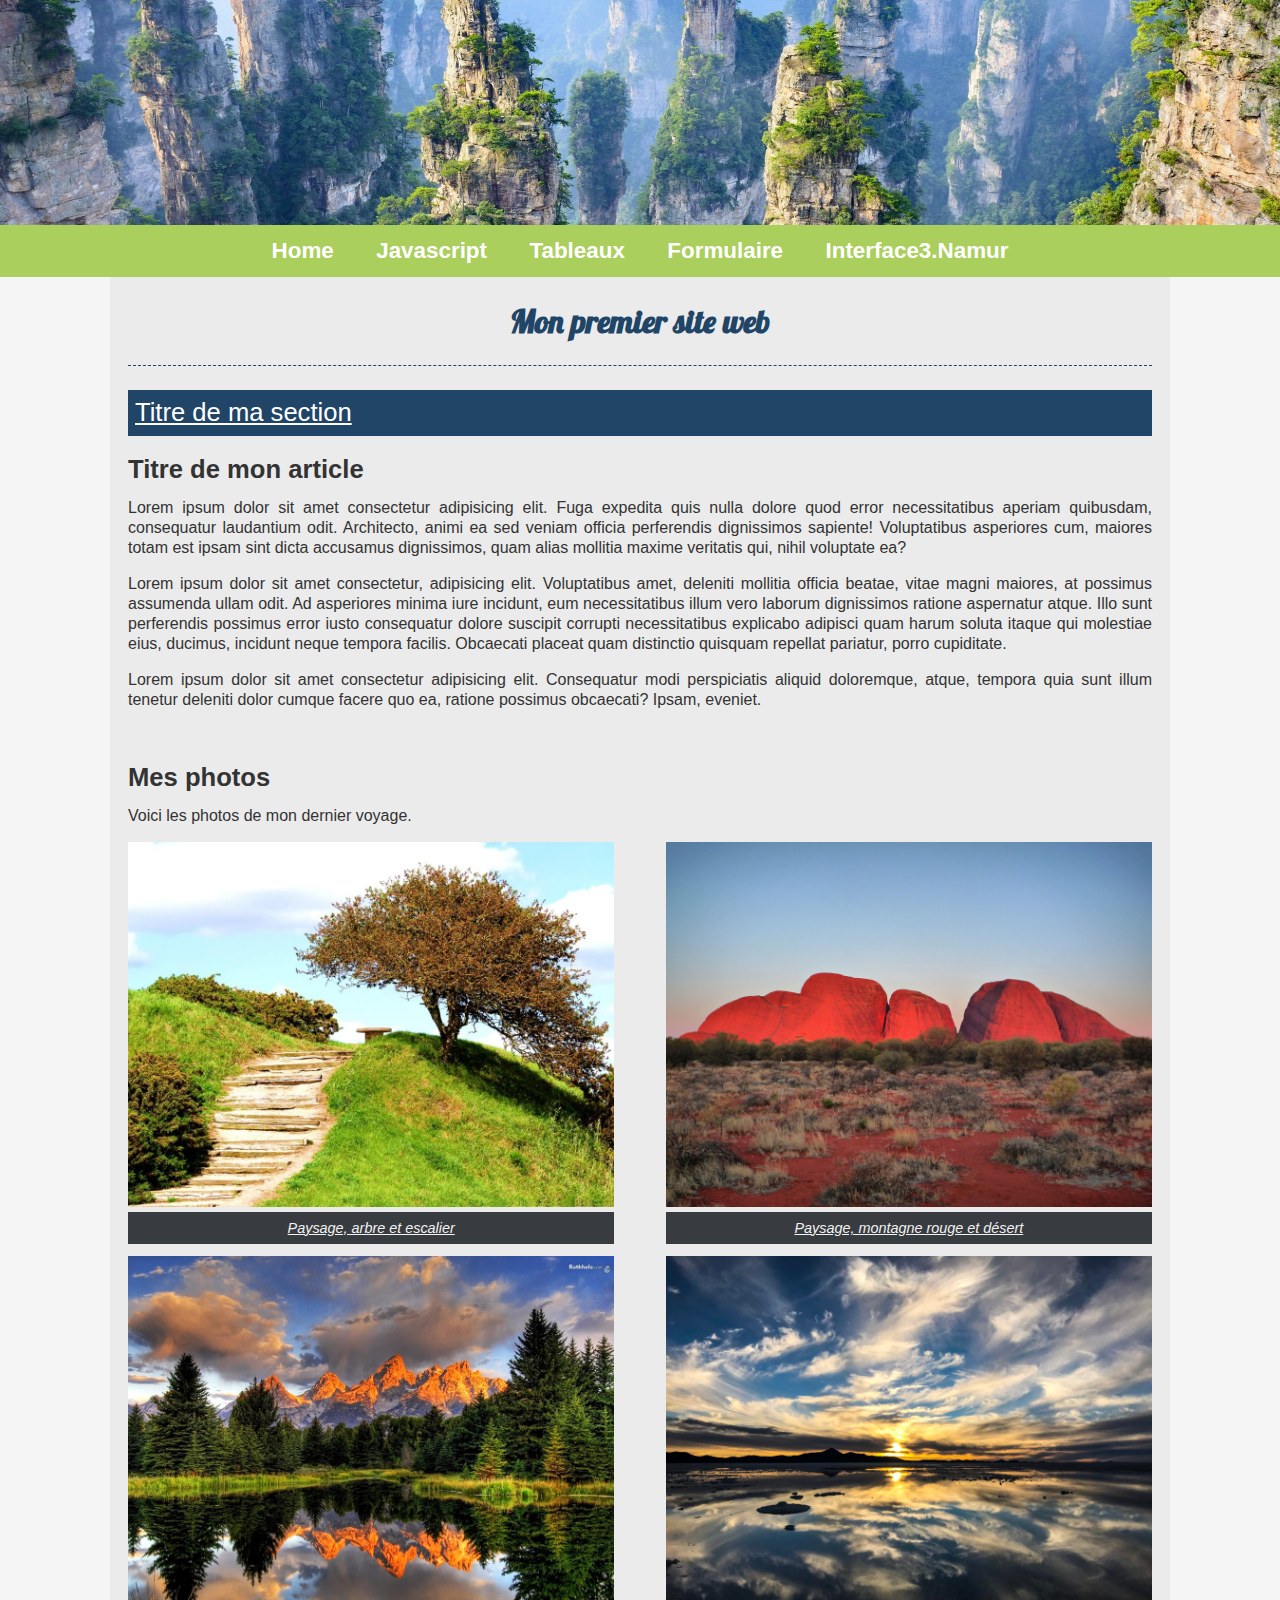
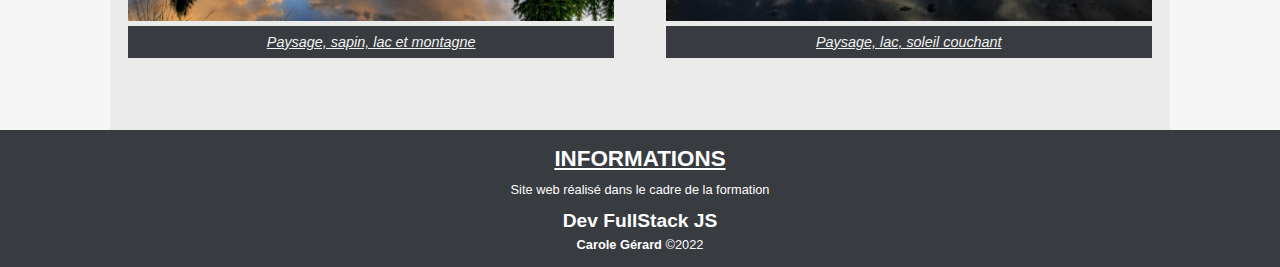
<file: index.html>
<!DOCTYPE html>
<html lang="fr">

<head>
    <meta charset="UTF-8">
    <meta http-equiv="X-UA-Compatible" content="IE=edge">
    <meta name="viewport" content="width=device-width, initial-scale=1.0">
    <title>Mon premier site web -</title>
    <meta name="description" content="Ceci est mon premier site web créé lors de ma formation.">
    <link rel="stylesheet" href="css/style.css">
    <link rel="preconnect" href="https://fonts.googleapis.com">
    <link rel="preconnect" href="https://fonts.gstatic.com" crossorigin>
    <link href="https://fonts.googleapis.com/css2?family=Lobster&display=swap" rel="stylesheet">
</head>

<body>
    <header>
        <div>
            <!-- Image ajoutée via le CSS -->
        </div>
        <nav>
            <ul>
                <li><a href="index.html">Home</a></li>
                <li><a href="javascript.html">Javascript</a></li>
                <li><a href="tableaux.html">Tableaux</a></li>
                <li><a href="formulaire.html">Formulaire</a></li>
                <li><a href="https://www.interface3namur.be" target="_blank">Interface3.Namur</a></li>
                <meta name="description" content="Mon premier site réalisé dans le cadre de la formation">
                <link rel="stylesheet" href="css/style.css">
            </ul>
        </nav>
    </header>

    <main>
        <h1>Mon premier site web</h1>

        <section>
            <h2 class="souligne">Titre de ma section</h2>

            <article>
                <h3>Titre de mon article</h3>
                <p>Lorem ipsum dolor sit amet consectetur adipisicing elit. Fuga expedita quis nulla dolore quod error necessitatibus aperiam quibusdam, consequatur laudantium odit. Architecto, animi ea sed veniam officia perferendis dignissimos sapiente! Voluptatibus asperiores cum, maiores totam est ipsam sint dicta accusamus dignissimos, quam alias mollitia maxime veritatis qui, nihil voluptate ea?</p>
                <p>Lorem ipsum dolor sit amet consectetur, adipisicing elit. Voluptatibus amet, deleniti mollitia officia beatae, vitae magni maiores, at possimus assumenda ullam odit. Ad asperiores minima iure incidunt, eum necessitatibus illum vero laborum dignissimos ratione aspernatur atque. Illo sunt perferendis possimus error iusto consequatur dolore suscipit corrupti necessitatibus explicabo adipisci quam harum soluta itaque qui molestiae eius, ducimus, incidunt neque tempora facilis. Obcaecati placeat quam distinctio quisquam repellat pariatur, porro cupiditate.</p>
                <p>Lorem ipsum dolor sit amet consectetur adipisicing elit. Consequatur modi perspiciatis aliquid doloremque, atque, tempora quia sunt illum tenetur deleniti dolor cumque facere quo ea, ratione possimus obcaecati? Ipsam, eveniet.</p>
            </article>

            <article>
                <h3>Mes photos</h3>
                <p>Voici les photos de mon dernier voyage.</p>
                
                <div id="gallery" class="flexing">
                    <figure>
                        <img src="img/landscape-01.jpg" alt="Paysage, arbre et escalier">
                        <figcaption class="souligne">Paysage, arbre et escalier</figcaption>
                    </figure>

                    <figure>
                        <img src="img/landscape-02.jpg" alt="Paysage, montagne rouge et désert">
                        <figcaption class="souligne">Paysage, montagne rouge et désert</figcaption>
                    </figure>

                    <figure>
                        <img src="img/landscape-03.jpg" alt="Paysage, sapin, lac et montagne">
                        <figcaption class="souligne">Paysage, sapin, lac et montagne</figcaption>
                    </figure>

                    <figure>
                        <img src="img/landscape-04.jpg" alt="Paysage, lac, soleil couchant">
                        <figcaption class="souligne">Paysage, lac, soleil couchant</figcaption>
                    </figure>
                </div>

            </article>
        </section>
    </main>

    <footer>
        <h2 class="souligne majuscule">Informations</h2>
        <p>Site web réalisé dans le cadre de la formation</p>
        <p><strong>Dev FullStack JS</strong></p>
        <p><strong>Carole Gérard</strong> &copy;2022</p>
    </footer>
</body>

</html>
</file>
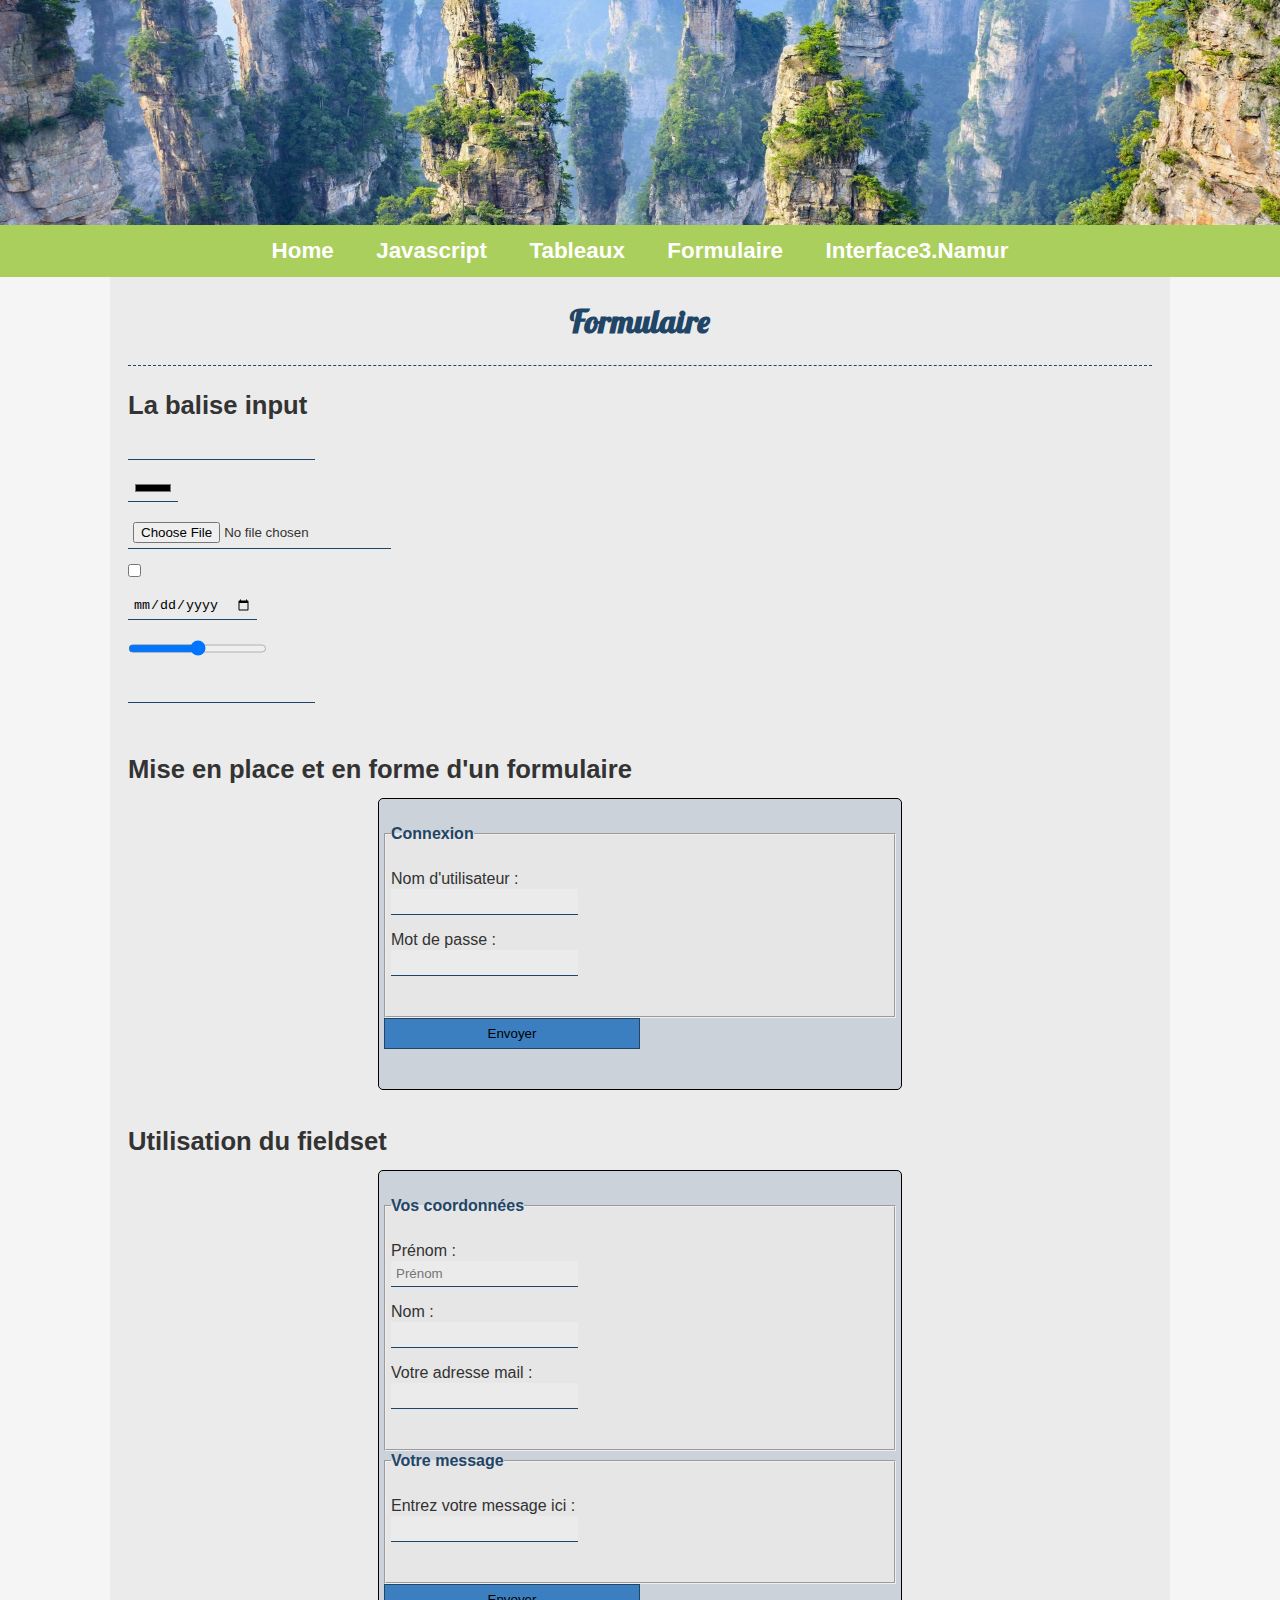
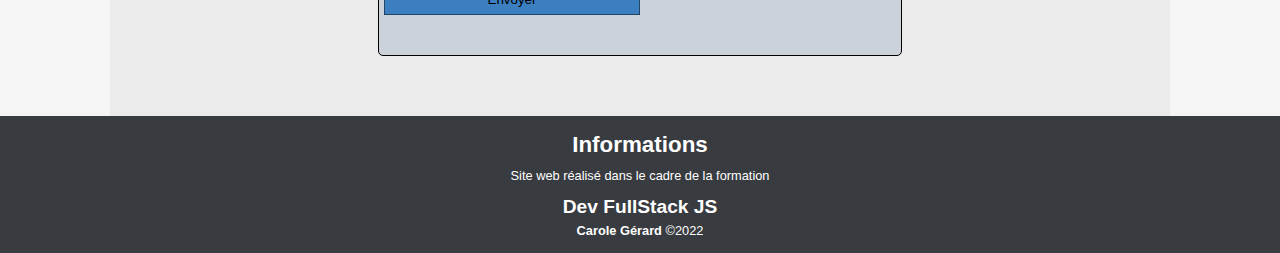
<file: formulaire.html>
<!DOCTYPE html>
<html lang="fr">

<head>
    <meta charset="UTF-8">
    <meta http-equiv="X-UA-Compatible" content="IE=edge">
    <meta name="viewport" content="width=device-width, initial-scale=1.0">
    <title>Mon premier site web - Formulaire</title>
    <meta name="description" content="Mise en forme du formulaire en HTML">
    <link rel="stylesheet" href="css/style.css">
    <link rel="preconnect" href="https://fonts.googleapis.com">
    <link rel="preconnect" href="https://fonts.gstatic.com" crossorigin>
    <link href="https://fonts.googleapis.com/css2?family=Lobster&display=swap" rel="stylesheet">
    <link rel="stylesheet" href="css/formulaire.css">
</head>

<body>
    <header>
        <div>
            <!-- Image ajoutée via le CSS -->
        </div>
        <nav>
            <ul>
                <li><a href="index.html">Home</a></li>
                <li><a href="javascript.html">Javascript</a></li>
                <li><a href="tableaux.html">Tableaux</a></li>
                <li><a href="formulaire.html">Formulaire</a></li>
                <li><a href="https://www.interface3namur.be" target="_blank">Interface3.Namur</a></li>
            </ul>
        </nav>
    </header>

    <main>
        <h1>Formulaire</h1>

        <section>
            <article>
                <h3>La balise input</h3>

                <input type="text">
                <input type="color">
                <input type="file">
                <input type="checkbox">
                <input type="date">
                <input type="range">
                <input type="password">

            </article>

            <article>
                <h3>Mise en place et en forme d'un formulaire</h3>

                <form action="" method="get">
                <!--methode get : valeurs invisibles dans l'url utilisée pour envoyer les données à la page ou au script appelé, déterminé par l'action-->
                <!--methode post : valeurs visibles dans l'url utilisée pour enoyer les données à... -->
                    
                    <fieldset>
                        <legend>Connexion</legend>
                        <label for="user_name">Nom d'utilisateur :</label>
                        <input type="text" name="user_name" id="user_name">

                        <label for="user_pw">Mot de passe :</label>
                        <input type="password" name="user_pw" id="user_pw">
                    </fieldset>

                    <input type="submit" value="Envoyer">      <!--value pour changer le texte sur le bouton-->
                </form>
            </article>

            <article>
                <h3>Utilisation du fieldset</h3>

                <form action="">
                    <fieldset>
                        <legend>Vos coordonnées</legend>
                        <label for="userFirstName">Prénom :</label>
                        <input type="text" name="userFirstName" id="userFirstName" placeholder="Prénom">

                        <label for="userLastName">Nom :</label>
                        <input type="text" name="userLastName" id="userLastName">

                        <label for="userMail">Votre adresse mail :</label>
                        <input type="mail" name="userMail" id="userMail">
                    </fieldset>

                    <fieldset>
                        <legend>Votre message</legend>
                        <label for="userMsg">Entrez votre message ici :</label>
                        <input type="textarea" name="userMsg" id="userMsg">
                    </fieldset>

                    <input type="submit" value="Envoyer">
                </form>
            </article>
            
        </section>
    </main>

    <footer>
        <h2>Informations</h2>
        <p>Site web réalisé dans le cadre de la formation</p>
        <p><strong>Dev FullStack JS</strong></p>
        <p><strong>Carole Gérard</strong> &copy;2022</p>
    </footer>
</body>

</html>
</file>
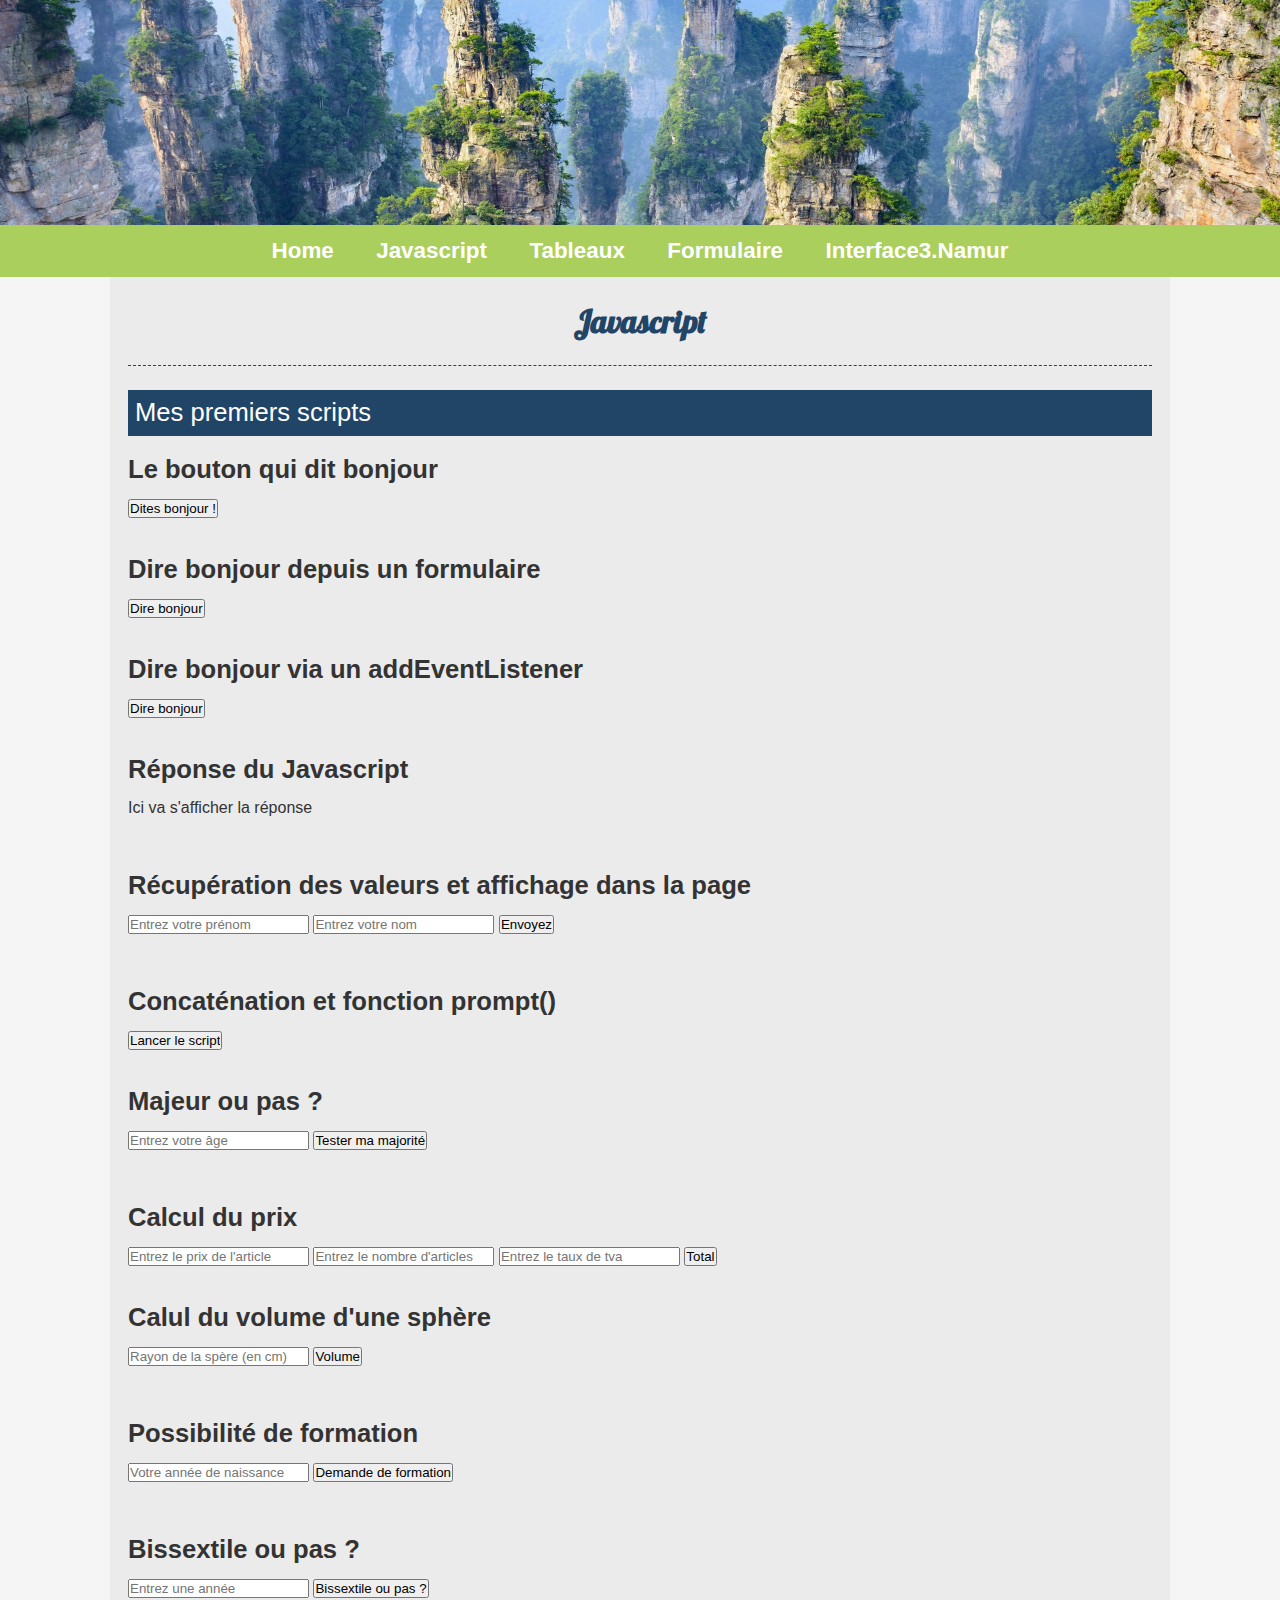
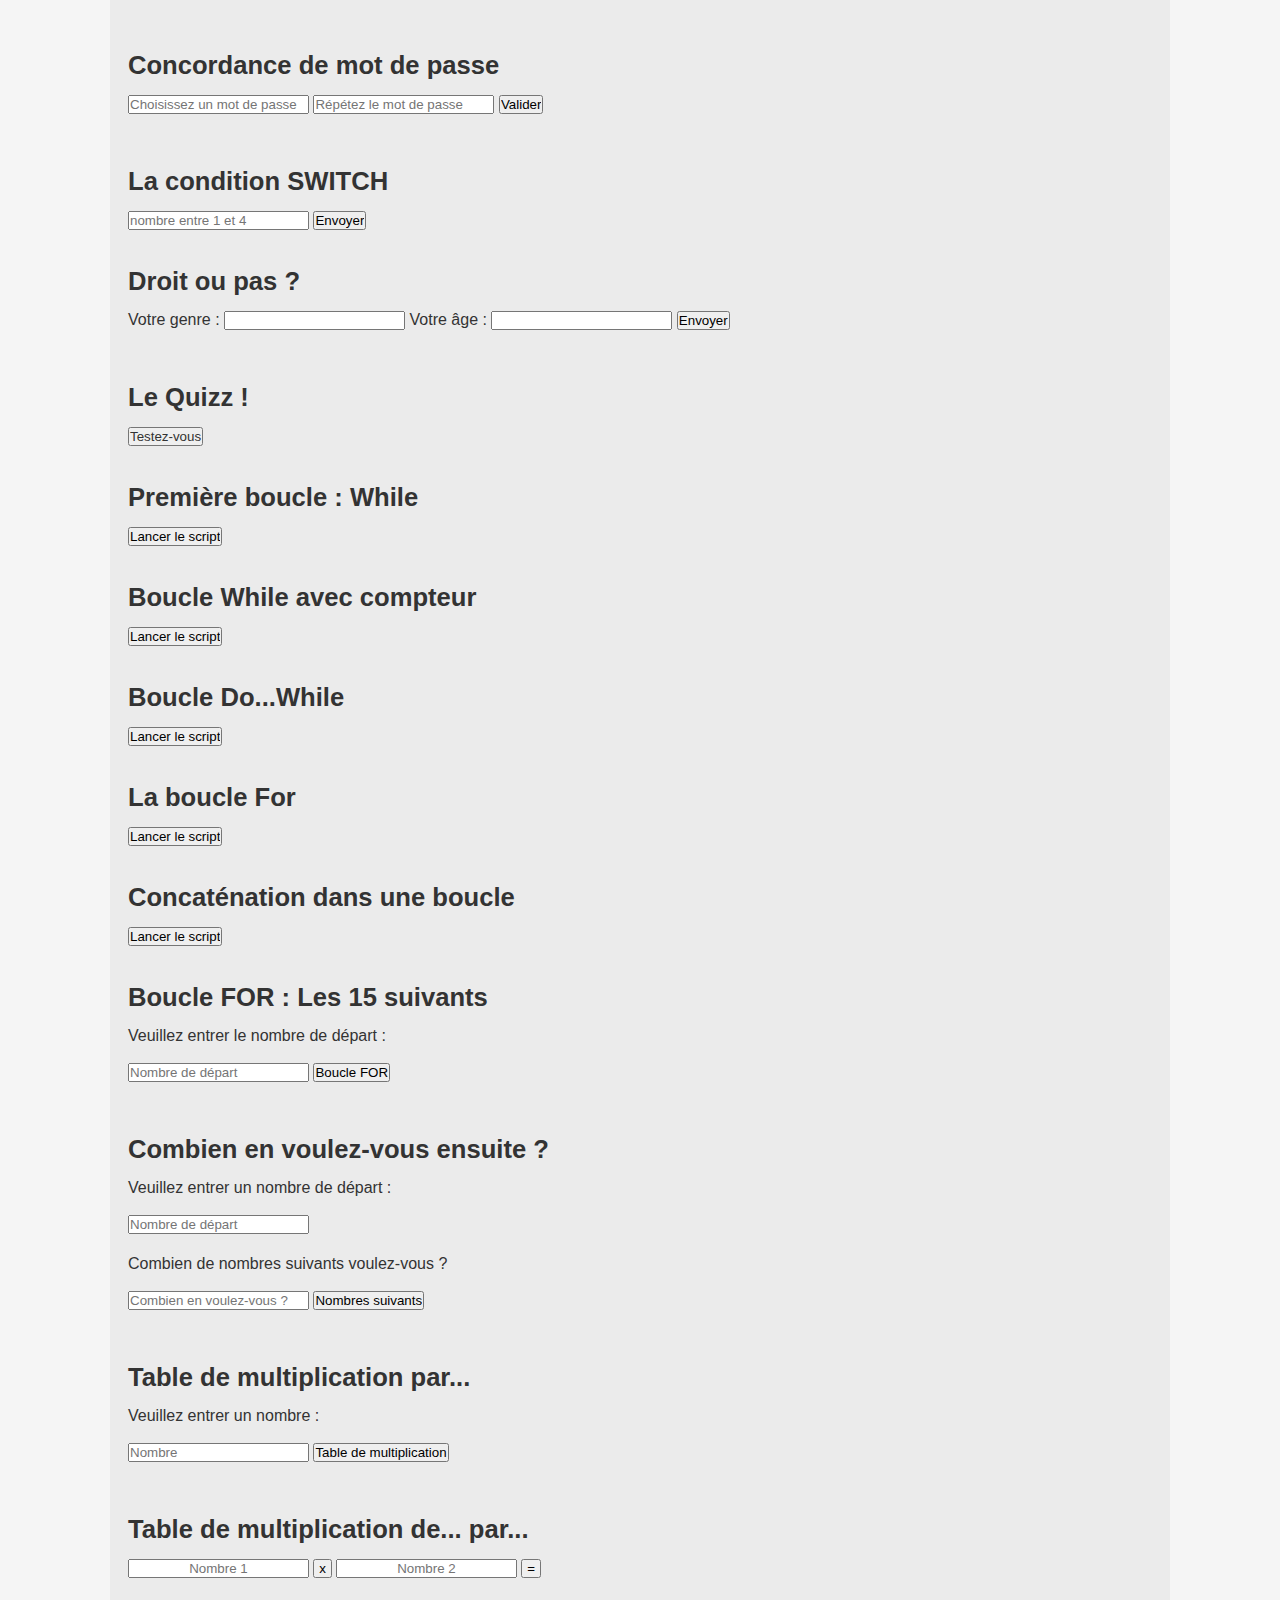
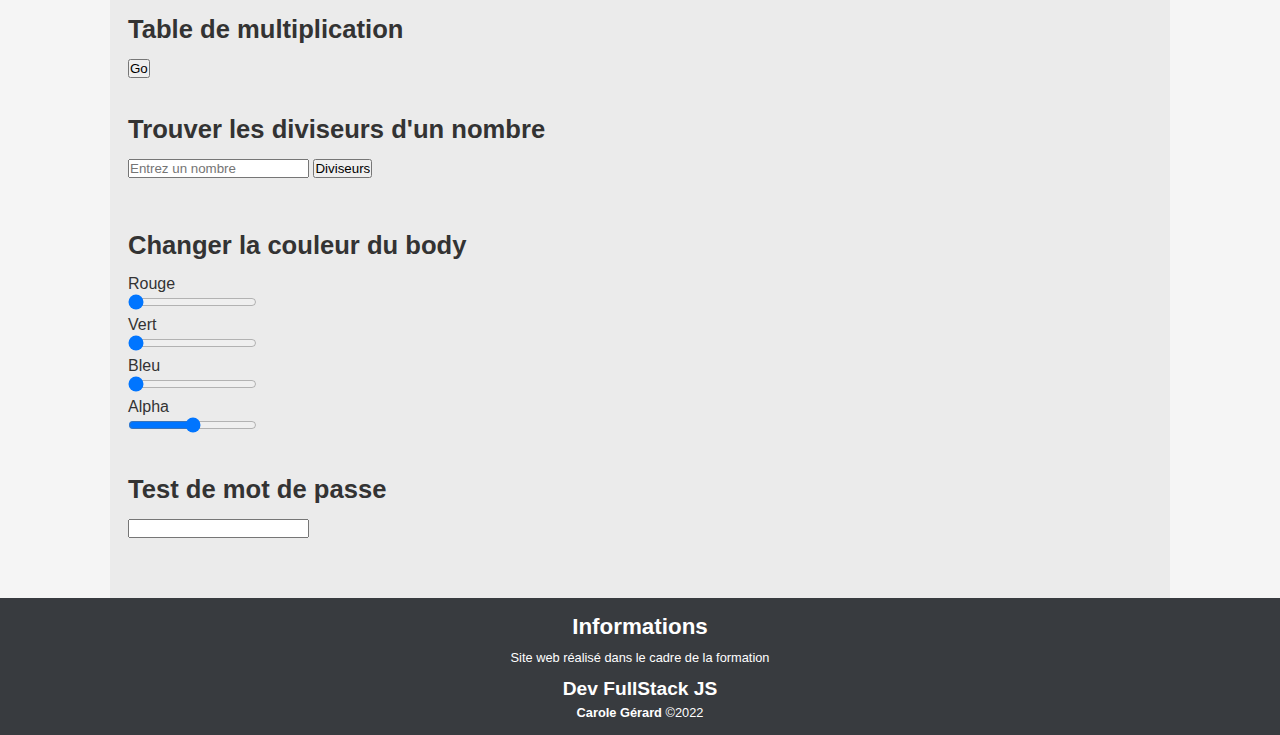
<file: javascript.html>
<!DOCTYPE html>
<html lang="fr">

<head>
    <meta charset="UTF-8">
    <meta http-equiv="X-UA-Compatible" content="IE=edge">
    <meta name="viewport" content="width=device-width, initial-scale=1.0">
    <title>Mon premier site web - Javascript</title>
    <meta name="description" content="Ma première page Javascript en HTML">
    <link rel="stylesheet" href="css/style.css">
    <link rel="preconnect" href="https://fonts.googleapis.com">
    <link rel="preconnect" href="https://fonts.gstatic.com" crossorigin>
    <link href="https://fonts.googleapis.com/css2?family=Lobster&display=swap" rel="stylesheet">
    <link rel="stylesheet" href="./css/javascript.css">
</head>

<body>
    <header>
        <div>
            <!-- Image ajoutée via le CSS -->
        </div>
        <nav>
            <ul>
                <li><a href="index.html">Home</a></li>
                <li><a href="javascript.html">Javascript</a></li>
                <li><a href="tableaux.html">Tableaux</a></li>
                <li><a href="formulaire.html">Formulaire</a></li>
                <li><a href="https://www.interface3namur.be" target="_blank">Interface3.Namur</a></li>
            </ul>
        </nav>
    </header>

    <main>
        <h1>Javascript</h1>

        <section>
            <h2>Mes premiers scripts</h2>
            <!-- +++++++++++++++++++++++++++++++++++++++++++++++++++++++++++ -->
            <!-- 3 façons pour appeler une fonction javascript -->
            
            <!-- via un bouton -->
            <article>
                <h3>Le bouton qui dit bonjour</h3>
                <button type="button" onclick="bonjour()">Dites bonjour !</button>
            </article>

            <!-- via un formulaire -->
            <article>
                <h3>Dire bonjour depuis un formulaire</h3>
                <form action="javascript:bonjour()">
                    <input type="submit" value="Dire bonjour">    <!--submit  pour faire l'action du form-->
                </form>
            </article>
            
            <!-- via addEventListener -->
            <article>
                <h3>Dire bonjour via un addEventListener</h3>
                <input type="button" value="Dire bonjour" id="direBonjour">
            </article>
            <!-- +++++++++++++++++++++++++++++++++++++++++++++++++++++++++++ -->

            <!-- +++++++++++++++++++++++++++++++++++++++++++++++++++++++++++ -->
            <!-- Afficher la réponse sur la page web -->
            <article>
                <h3>Réponse du Javascript</h3>
                <p id="reponseBonjour">Ici va s'afficher la réponse</p>
            </article>
            <!-- +++++++++++++++++++++++++++++++++++++++++++++++++++++++++++ -->

            <article>
                <h3>Récupération des valeurs et affichage dans la page</h3>
                <input type="text" name="" id="userFirstName" placeholder="Entrez votre prénom">
                <input type="text" name="" id="userName" placeholder="Entrez votre nom">
                <input type="button" value="Envoyez" onclick="exoGuide()">
                <p id="retourExoGuide"></p>
            </article>

            <!-- +++++++++++++++++++++++++++++++++++++++++++++++++++++++++++ -->

            <article>
                <h3>Concaténation et fonction prompt()</h3>
                <input type="button" value="Lancer le script" onclick="nomEtPrenom()">
            </article>

            <!-- +++++++++++++++++++++++++++++++++++++++++++++++++++++++++++ -->

            <article>
                <h3>Majeur ou pas ?</h3>
                <input type="text" name="" id="ageUser" placeholder="Entrez votre âge">
                <input type="button" value="Tester ma majorité" onclick="exoAge()">
                <p id="reponseMajorite"></p>
            </article>

            <!-- +++++++++++++++++++++++++++++++++++++++++++++++++++++++++++ -->

            <article>
                <h3>Calcul du prix</h3>
                <input type="text" name="" id="prixArticle" placeholder="Entrez le prix de l'article">
                <input type="text" name="" id="nbrArticles" placeholder="Entrez le nombre d'articles">
                <input type="text" name="" id="tva" placeholder="Entrez le taux de tva">
                <input type="button" value="Total" onclick="exoPrix()">
                <!-- <p id="reponsePrixTotal"></p> -->
                <div id="reponsePrixTotal"></div>
            </article>

            <!-- +++++++++++++++++++++++++++++++++++++++++++++++++++++++++++ -->

            <article>
                <h3>Calul du volume d'une sphère</h3>
                <input type="text" name="" id="rayon" placeholder="Rayon de la spère (en cm)">
                <input type="button" value="Volume" onclick="exoVolume()">
                <p id="reponseVolume"></p>
            </article>

            <!-- +++++++++++++++++++++++++++++++++++++++++++++++++++++++++++ -->

            <article>
                <h3>Possibilité de formation</h3>
                <input type="text" name="" id="annee_naissance" placeholder="Votre année de naissance">
                <input type="button" value="Demande de formation" onclick="exoFormation()">
                <p id="reponseFormation"></p>
            </article>

            <!-- +++++++++++++++++++++++++++++++++++++++++++++++++++++++++++ -->

            <article>
                <h3>Bissextile ou pas ?</h3>
                <input type="text" name="" id="annee_user" placeholder="Entrez une année">
                <input type="button" value="Bissextile ou pas ?" onclick="exoBissextile()">
                <p id="reponseBissextile"></p>
            </article>

            <!-- +++++++++++++++++++++++++++++++++++++++++++++++++++++++++++ -->

            <article>
                <h3>Concordance de mot de passe</h3>
                <input type="text" name="" id="password_1" placeholder="Choisissez un mot de passe">
                <input type="text" name="" id="password_2" placeholder="Répétez le mot de passe">
                <input type="button" value="Valider" onclick="exoPassword()">
                <p id="reponsePassword"></p>
            </article>

            <!-- +++++++++++++++++++++++++++++++++++++++++++++++++++++++++++ -->

            <article>
                <h3>La condition SWITCH</h3>
                <input type="text" name="" id="condSwitch" placeholder="nombre entre 1 et 4">
                <input type="button" name="" id="" value="Envoyer" onclick="condSwitch()">
            </article>

            <!-- +++++++++++++++++++++++++++++++++++++++++++++++++++++++++++ -->

            <article>
                <h3>Droit ou pas ?</h3>
                <form action="">
                    <label for="genres">Votre genre :</label>
                    <input list="genres" name="" id="genre">
                        <datalist id="genres">
                            <option value="homme">
                            <option value="femme">
                            <option value="non binaire">
                        </datalist>
                    <label for="age">Votre âge : </label>
                    <input type="text" name="" id="age">
                    <input type="button" value="Envoyer" onclick="exoDroit()">
                </form>
                <p id="reponseDroit"></p>
            </article>
            
            <!-- +++++++++++++++++++++++++++++++++++++++++++++++++++++++++++ -->

            <!-- bouton avec QCM sur une autre page
            valider + donner le score et indiquer la bonne réponse en évidence -->

            <article>
                <h3>Le Quizz !</h3>
                <button><a href="quizz.html" class="css">Testez-vous</a></button>
            </article>


            <!-- +++++++++++++++++++++++++++++++++++++++++++++++++++++++++++ -->

            <article>
                <h3>Première boucle : While</h3>
                    <input type="button" value="Lancer le script" onclick="boucleWhile()">
            </article>

            <!-- +++++++++++++++++++++++++++++++++++++++++++++++++++++++++++ -->

            <article>
                <h3>Boucle While avec compteur</h3>
                    <input type="button" value="Lancer le script" onclick="whileCompteur()">
            </article>

            <!-- +++++++++++++++++++++++++++++++++++++++++++++++++++++++++++ -->

            <article>
                <h3>Boucle Do...While</h3>
                    <input type="button" value="Lancer le script" onclick="boucleDoWhile()">
            </article>

            <!-- +++++++++++++++++++++++++++++++++++++++++++++++++++++++++++ -->

            <article>
                <h3>La boucle For</h3>
                    <input type="button" value="Lancer le script" onclick="boucleFor()">
            </article>

            <!-- +++++++++++++++++++++++++++++++++++++++++++++++++++++++++++ -->

            <article>
                <h3>Concaténation dans une boucle</h3>
                    <input type="button" value="Lancer le script" onclick="concaBoucle()">
            </article>

            <!-- +++++++++++++++++++++++++++++++++++++++++++++++++++++++++++ -->

            <article>
                <h3>Boucle FOR : Les 15 suivants</h3>
                <p>Veuillez entrer le nombre de départ : </p>
                <input type="text" name="" id="nbreUser15Suiv" placeholder="Nombre de départ">
                <input type="button" value="Boucle FOR" onclick="exoNbrSuiv()">
                <p id="repNbrSuiv"></p>
            </article>

            <!-- +++++++++++++++++++++++++++++++++++++++++++++++++++++++++++ -->

            <article>
                <h3>Combien en voulez-vous ensuite ?</h3>
                <p>Veuillez entrer un nombre de départ : </p>
                <input type="text" id="nbreUserDepart" placeholder="Nombre de départ">
                <!-- <br> à ne pas utiliser (exceprionnellement) -->
                <p><br>Combien de nombres suivants voulez-vous ?</p>
                <input type="text" name="" id="qqtNbrSuiv" placeholder="Combien en voulez-vous ?">
                <input type="button" value="Nombres suivants" onclick="exoCombNbrSuiv()">
                <p id="repCombNbrSuiv"></p>
            </article>

            <!-- +++++++++++++++++++++++++++++++++++++++++++++++++++++++++++ -->

            <article>
                <h3>Table de multiplication par...</h3>
                <p>Veuillez entrer un nombre : </p>
                <input type="text" id="tableDe" placeholder="Nombre">
                <input type="button" value="Table de multiplication" onclick="exoTableDe()">
                <p id="repTableDe"></p>
            </article>

            <!-- +++++++++++++++++++++++++++++++++++++++++++++++++++++++++++ -->

            <article>
                <h3>Table de multiplication de... par...</h3>
                <div class="tableDePar">
                    <input type="text" id="tableDePar1" style="text-align: center;" placeholder="Nombre 1">
                    <input type="button" value=" x ">
                    <input type="text" id="tableDePar2" style="text-align: center;" placeholder="Nombre 2">
                    <input type="button" value=" = " onclick="exoTableDePar()">
                
                    <div id="repTableDePar"></div>
                </div>
            </article>

            <!-- +++++++++++++++++++++++++++++++++++++++++++++++++++++++++++ -->

            <article>
                <h3>Table de multiplication</h3>
                <input type="button" value="Go" onclick="exoTable()">
                <!-- faire un div pour la réponse, cela permet de faire la mise en forme ! -->
                <div id="repTable"></div>
                
            </article>

            <!-- +++++++++++++++++++++++++++++++++++++++++++++++++++++++++++ -->

            <article>
                <h3>Trouver les diviseurs d'un nombre</h3>
                <input type="text" id="nbrDepartDiviseur" placeholder="Entrez un nombre">
                <input type="button" value="Diviseurs" onclick="exoDiviseurNombre()">
                <p id="repDiviseurNombre"></p>
            </article>

            <!-- +++++++++++++++++++++++++++++++++++++++++++++++++++++++++++ -->

            <article>
                <h3>Changer la couleur du body</h3>
                <legend>Rouge</legend>
                <!-- onchange = chaque fois qu'on change la valeur, il lance la fonction -->
                <input type="range" name="rouge" id="rangeRouge" min="0" max="255" value="0" oninput="changeCouleur()">
                <legend>Vert</legend>
                <input type="range" name="vert" id="rangeVert" min="0" max="255" value="0" oninput="changeCouleur()">
                <legend>Bleu</legend>
                <input type="range" name="bleu" id="rangeBleu" min="0" max="255" value="0" oninput="changeCouleur()">
                <legend>Alpha</legend>
                <input type="range" name="alpha" id="rangeAlpha" min="0" max="1" step="0.1" oninput="changeCouleur()">
            </article>

            <!-- +++++++++++++++++++++++++++++++++++++++++++++++++++++++++++ -->

            <article>
                <h3>Test de mot de passe</h3>
                <input type="password" id="mdpUser" oninput="testMdp()">
                <div id="repTestMdp"></div>
            </article>


        </section>
    </main>

    <footer>
        <h2>Informations</h2>
        <p>Site web réalisé dans le cadre de la formation</p>
        <p><strong>Dev FullStack JS</strong></p>
        <p><strong>Carole Gérard</strong> &copy;2022</p>
    </footer>

    <script src="./javascript/script.js"></script>
</body>

</html>
</file>
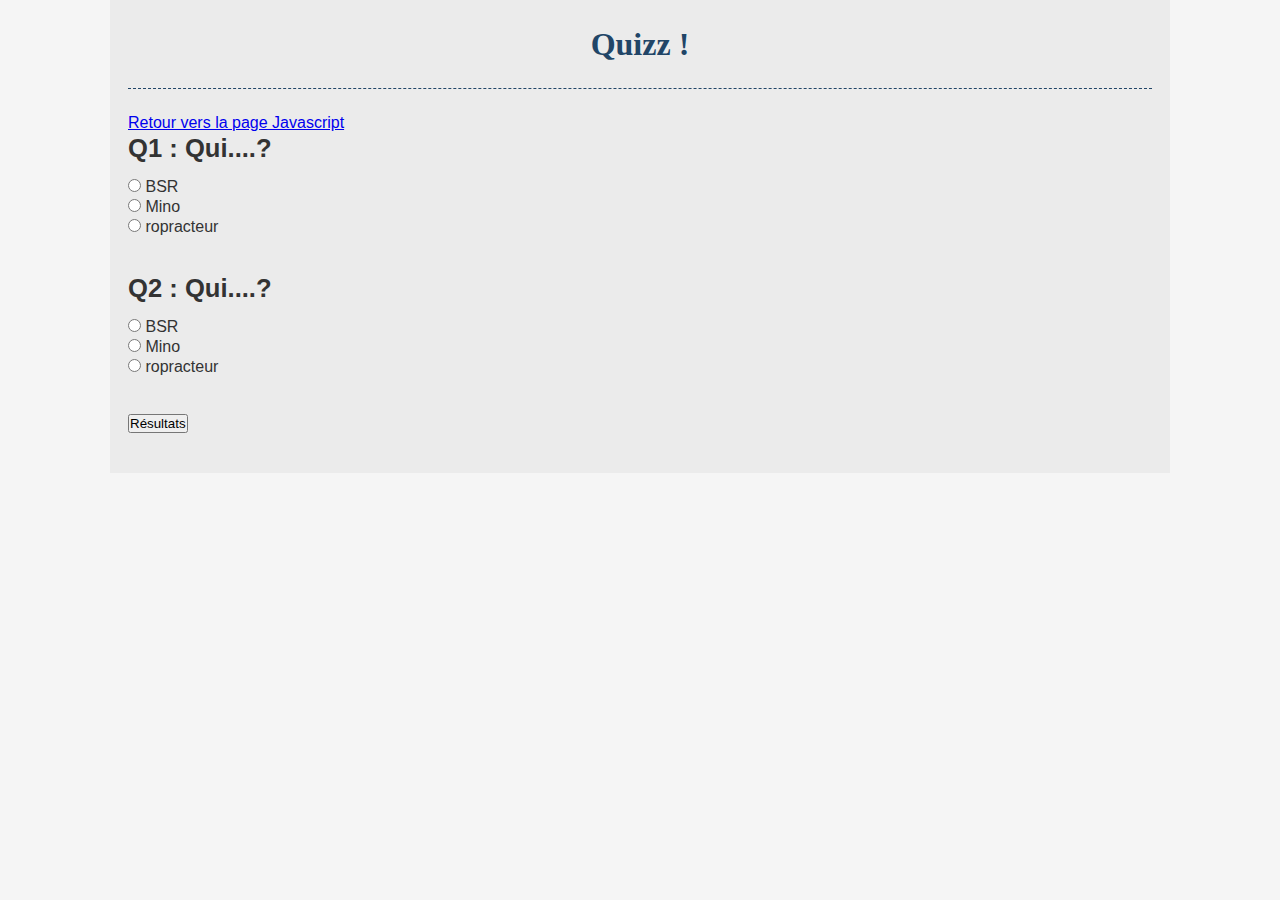
<file: quizz.html>
<!DOCTYPE html>
<html lang="fr">
<head>
    <meta charset="UTF-8">
    <meta http-equiv="X-UA-Compatible" content="IE=edge">
    <meta name="viewport" content="width=device-width, initial-scale=1.0">
    <link rel="stylesheet" href="/css/style.css">
    <link rel="stylesheet" href="/css/javascript.css">
    <title>Document</title>
</head>
<body>
    <main>
        <h1>Quizz !</h1>
        <a href="javascript.html">Retour vers la page Javascript</a>
        <section>
            <article>
                <h3>Q1 : Qui....?</h3>
                <div class="bonneRep">
                    <input type="radio" name="q01" id="q0101" value="true">
                    <label for="q0101">BSR</label>
                </div>
                <div class="falseReponse">
                    <input type="radio" name="q01" id="q0102" value="false">
                    <label for="q0102">Mino</label>
                </div>
                <div class="falseReponse">
                    <input type="radio" name="q01" id="q0103" value="false">
                    <label for="q0103">ropracteur</label>
                </div>
            </article>

            <article>
                <h3>Q2 : Qui....?</h3>
                <div class="bonneRep">
                    <input type="radio" name="q02" id="q0201" value="true">
                    <label for="q0201">BSR</label>
                </div>
                <div class="falseReponse">
                    <input type="radio" name="q02" id="q0202" value="false">
                    <label for="q0202">Mino</label>
                </div>
                <div class="falseReponse">
                    <input type="radio" name="q02" id="q0203" value="false">
                    <label for="q0203">ropracteur</label>
                </div>
            </article>

            <input type="button" value="Résultats" onclick="resultat()">

            <p id="repResultat"></p>
        </section>
    </main>




    
    <!-- <a href="javascript.html">Retour vers la page Javascript</a> -->

    <!-- <article>
        <p>1. À quelle marque fait référence ce logo ?</p>

        <img src="/img/logo1.png" alt="Fleur bleue à 3 feuilles avec 3 lignes horizontales" class="logo">

        <input type="radio" name="logo1" id="facebook" value="false">
        <label for="facebook">Facebook</label>

        <input type="radio" name="logo1" id="adidas"  value="true">
        <label for="adidas">Adidas</label>

        <input type="radio" name="logo1" id="dell"  value="false">
        <label for="dell">Dell</label>

    </article>

    <article>
        <p>2. À quelle marque fait référence ce logo ?</p>

        <img src="/img/logo2.png" alt="Fleur bleue à 3 feuilles avec 3 lignes horizontales" class="logo">

        <input type="radio" name="logo2" id="banquePostale" value="false">
        <label for="banquePostale">Banque Postale</label>

        <input type="radio" name="logo2" id="societeGenerale" value="false">
        <label for="societeGenerale">Société Générale</label>

        <input type="radio" name="logo2" id="caisseEpargne" value="true">
        <label for="caisseEpargne">Caisse d'Epargne</label>

    </article>


    <input type="button" name="" id="" value="Votre score" onclick="scoreTotal()">
    <p id="scoreTotal"></p> -->

    <script src="./javascript/quizz.js"></script>
</body>
</html>
</file>
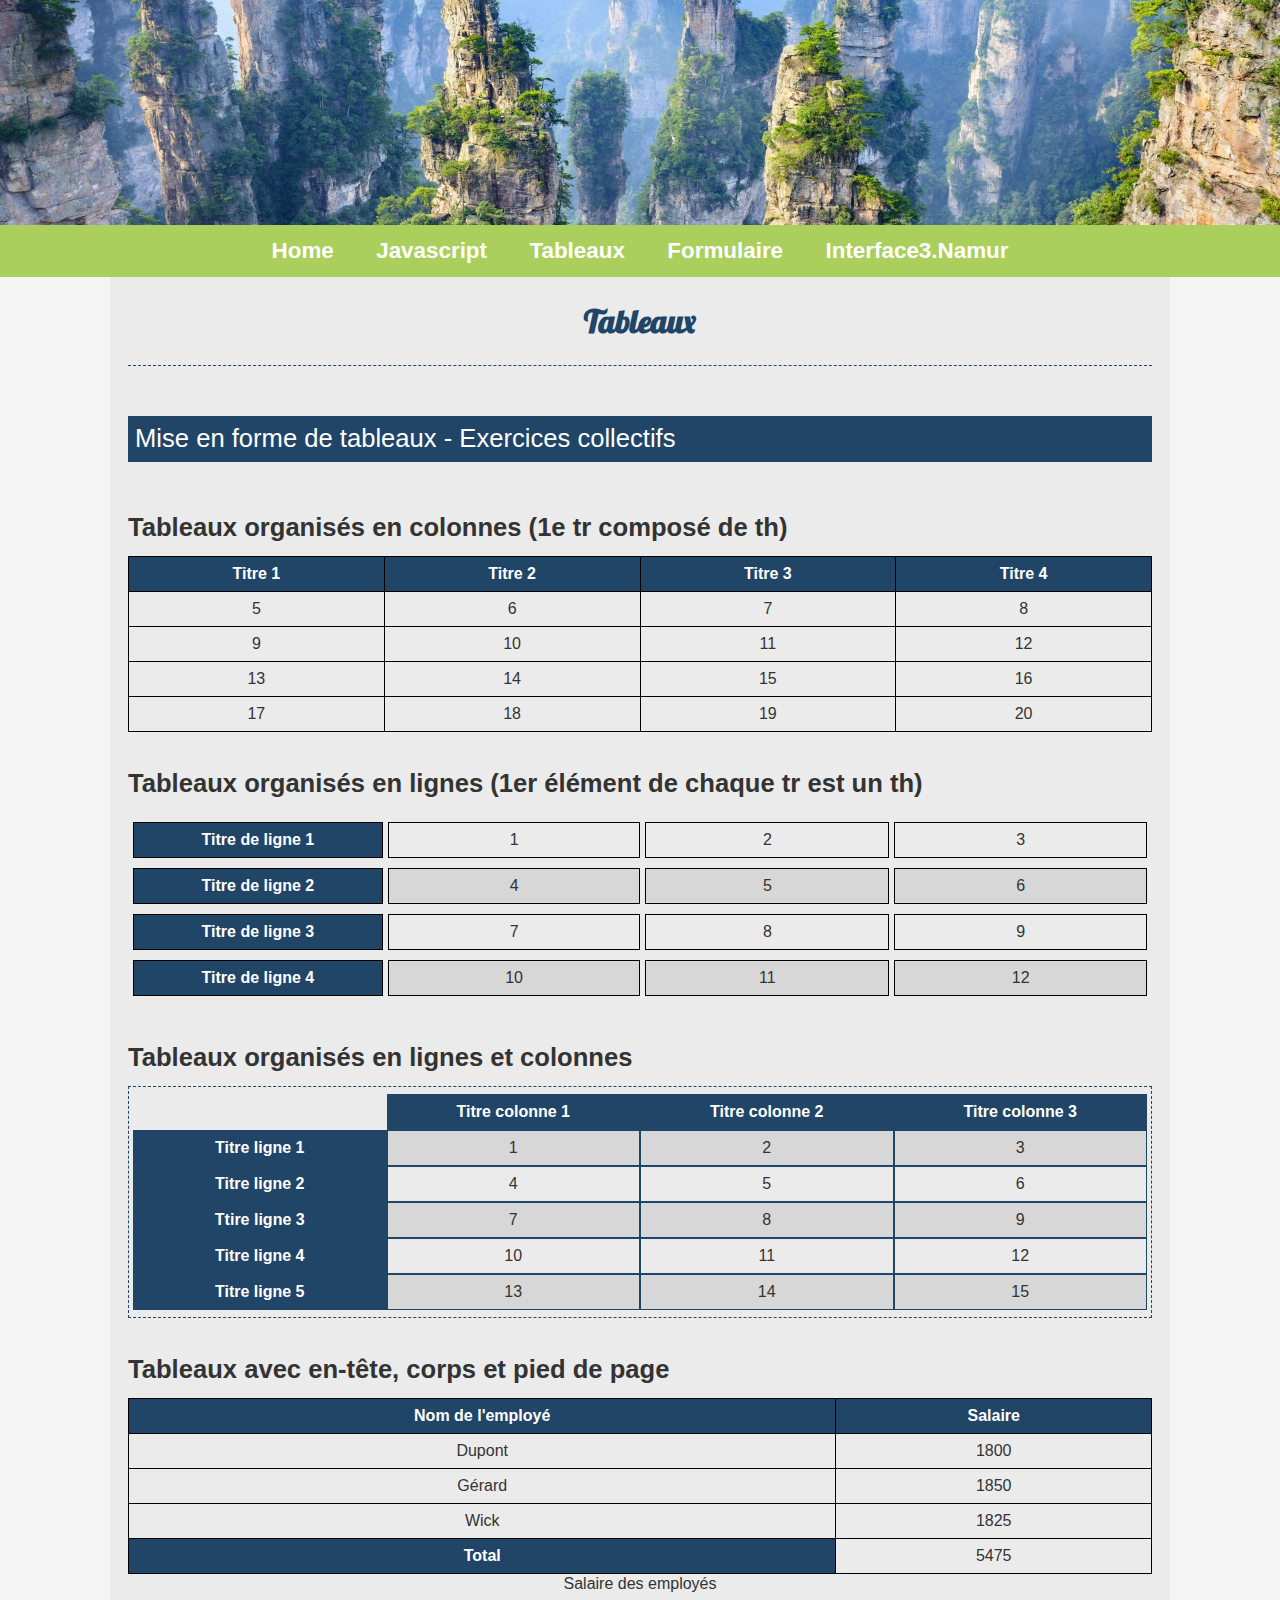
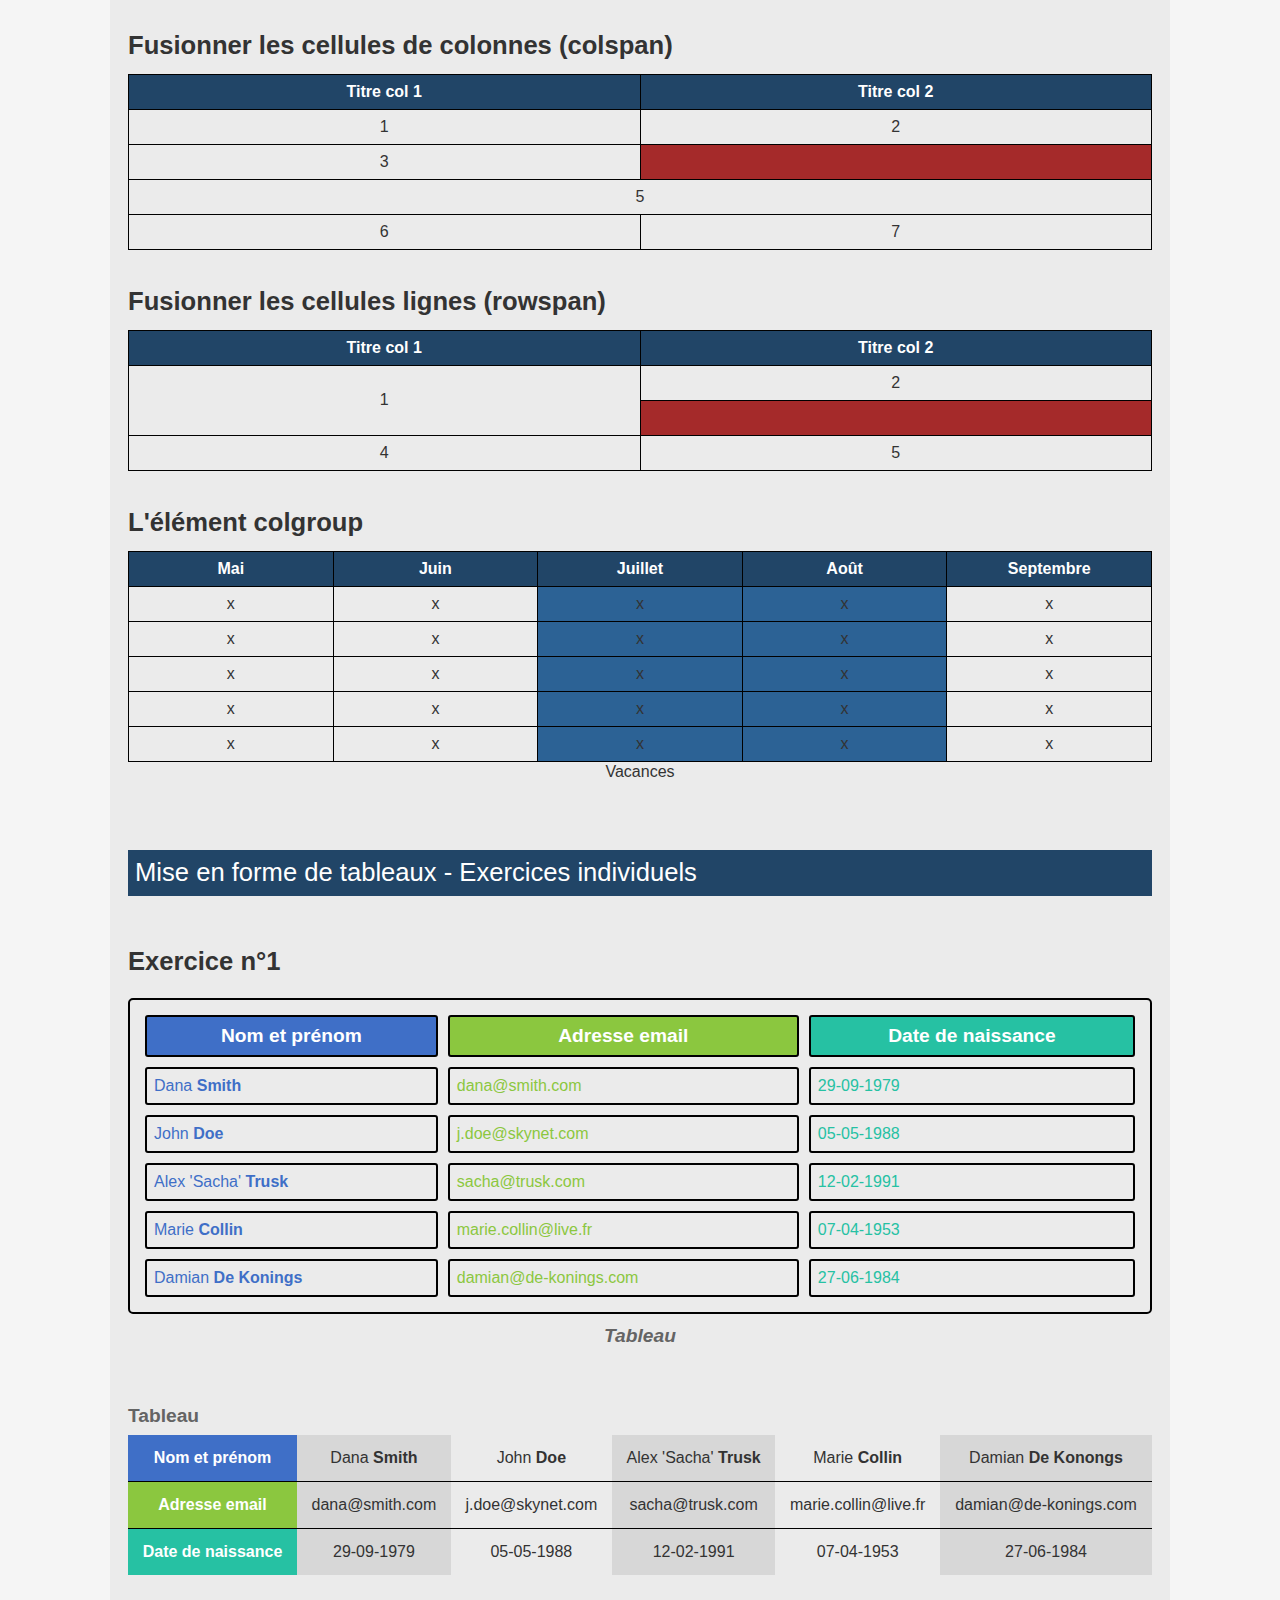
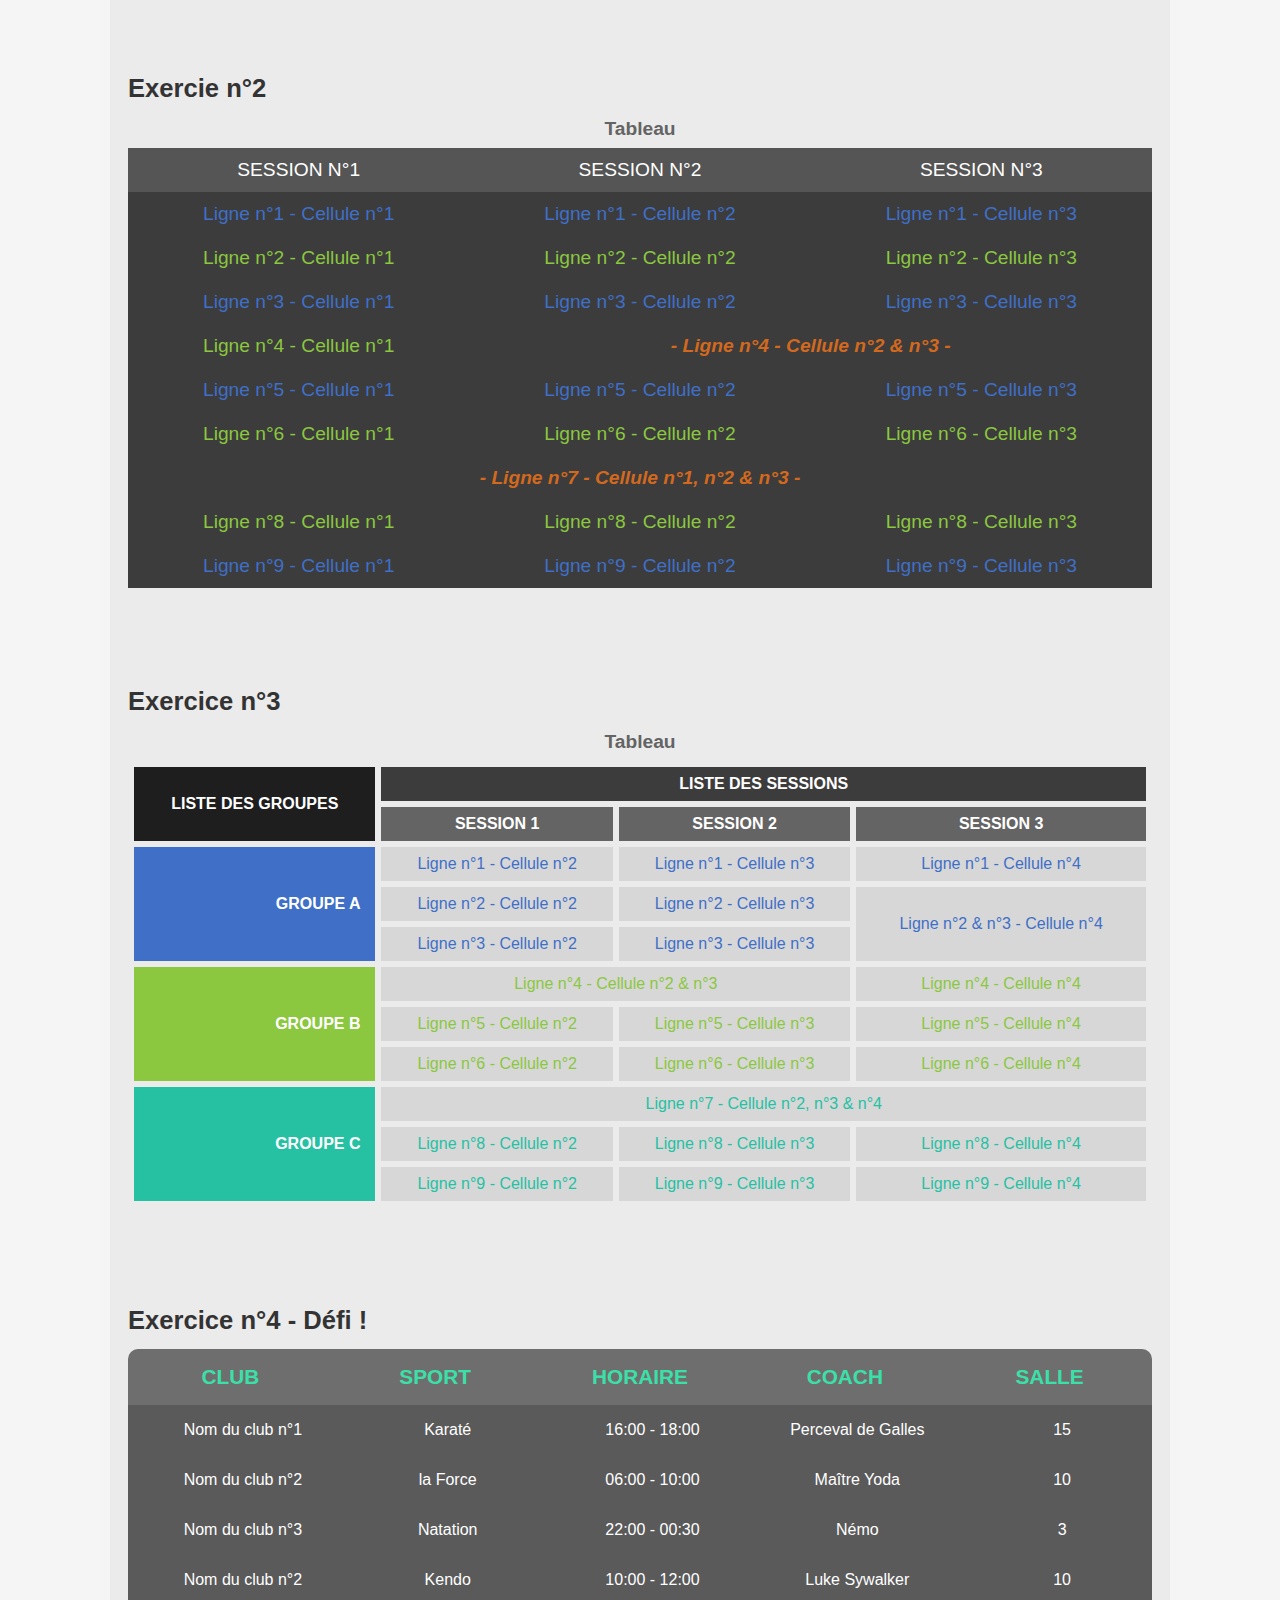
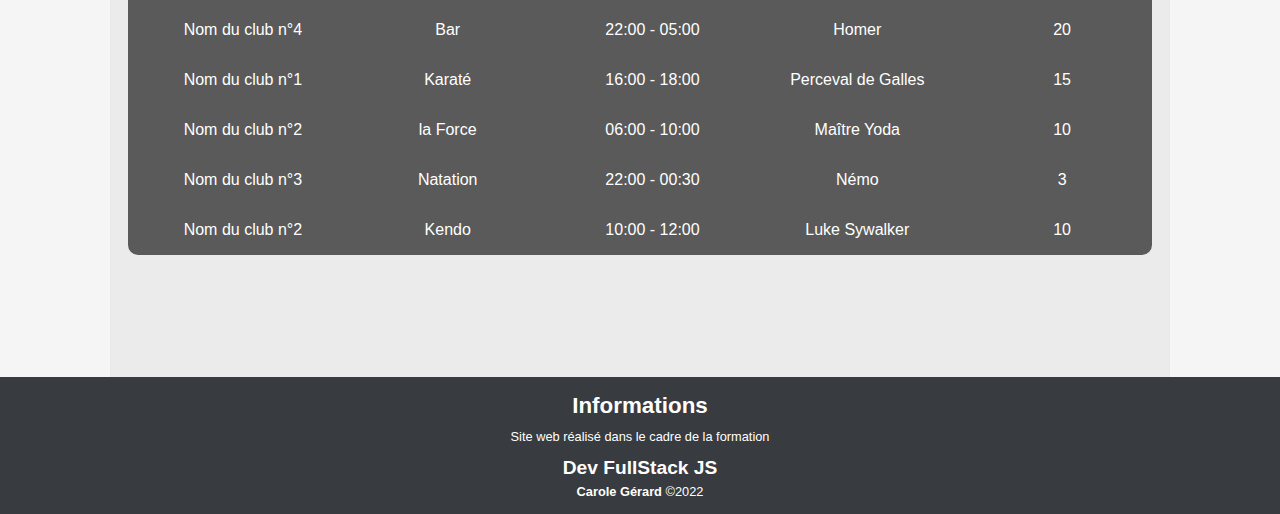
<file: tableaux.html>
<!DOCTYPE html>
<html lang="fr">

<head>
    <meta charset="UTF-8">
    <meta http-equiv="X-UA-Compatible" content="IE=edge">
    <meta name="viewport" content="width=device-width, initial-scale=1.0">
    <title>Mon premier site web - Tableaux</title>
    <meta name="description" content="Mise en forme de tableaux en HTML">
    <link rel="stylesheet" href="css/style.css">
    <link rel="preconnect" href="https://fonts.googleapis.com">
    <link rel="preconnect" href="https://fonts.gstatic.com" crossorigin>
    <link href="https://fonts.googleapis.com/css2?family=Lobster&display=swap" rel="stylesheet">
    <link rel="stylesheet" href="css/tableaux.css">
</head>

<body>
    <header>
        <div>
            <!-- Image ajoutée via le CSS -->
        </div>
        <nav>
            <ul>
                <li><a href="index.html">Home</a></li>
                <li><a href="javascript.html">Javascript</a></li>
                <li><a href="tableaux.html">Tableaux</a></li>
                <li><a href="formulaire.html">Formulaire</a></li>
                <li><a href="https://www.interface3namur.be" target="_blank">Interface3.Namur</a></li>
            </ul>
        </nav>
    </header>

    <main>
        <h1>Tableaux</h1>

        <section>

<!-- +++++++++++++++++++++++++++++++++++++++++++++++++++++++++++++++++++++++++++++++++++++++++++++++++++ -->
<!-- -----------------------------------  Exercices collectifs   --------------------------------------- -->
<!-- +++++++++++++++++++++++++++++++++++++++++++++++++++++++++++++++++++++++++++++++++++++++++++++++++++ -->
            
            <h2>Mise en forme de tableaux - Exercices collectifs</h2>

            <article>
                <h3>Tableaux organisés en colonnes (1e tr composé de th)</h3>
                <table class="table1">
                    <tr>
                        <th>Titre 1</th>
                        <th>Titre 2</th>
                        <th>Titre 3</th>
                        <th>Titre 4</th>
                    </tr>
                    <tr>
                        <td>5</td>
                        <td>6</td>
                        <td>7</td>
                        <td>8</td>
                    </tr>
                    <tr>
                        <td>9</td>
                        <td>10</td>
                        <td>11</td>
                        <td>12</td>
                    </tr>
                    <tr>
                        <td>13</td>
                        <td>14</td>
                        <td>15</td>
                        <td>16</td>
                    </tr>
                    <tr>
                        <td>17</td>
                        <td>18</td>
                        <td>19</td>
                        <td>20</td>
                    </tr>
                </table>
            </article>


            <article>
                <h3>Tableaux organisés en lignes (1er élément de chaque tr est un th)</h3>
                <table class="table1 table2">
                    <tr>
                        <th>Titre de ligne 1</th>
                        <td>1</td>
                        <td>2</td>
                        <td>3</td>
                    </tr>
                    <tr>
                        <th>Titre de ligne 2</th>
                        <td>4</td>
                        <td>5</td>
                        <td>6</td>
                    </tr>
                    <tr>
                        <th>Titre de ligne 3</th>
                        <td>7</td>
                        <td>8</td>
                        <td>9</td>
                    </tr>
                    <tr>
                        <th>Titre de ligne 4</th>
                        <td>10</td>
                        <td>11</td>
                        <td>12</td>
                    </tr>
                </table>
            </article>


            <article>
                <h3>Tableaux organisés en lignes et colonnes</h3>
                <table class="table1 table2 table3">
                    <tr>
                        <th></th>
                        <th scope="col">Titre colonne 1</th>
                        <th scope="col">Titre colonne 2</th>
                        <th scope="col">Titre colonne 3</th>
                    </tr>
                    <tr>
                        <th scope="row">Titre ligne 1</th>
                        <td>1</td>
                        <td>2</td>
                        <td>3</td>
                    </tr>
                    <tr>
                        <th scope="row">Titre ligne 2</th>
                        <td>4</td>
                        <td>5</td>
                        <td>6</td>
                    </tr>
                    <tr>
                        <th scope="row">Ttire ligne 3</th>
                        <td>7</td>
                        <td>8</td>
                        <td>9</td>
                    </tr>
                    <tr>
                        <th scope="row">Titre ligne 4</th>
                        <td>10</td>
                        <td>11</td>
                        <td>12</td>
                    </tr>
                    <tr>
                        <th scope="row">Titre ligne 5</th>
                        <td>13</td>
                        <td>14</td>
                        <td>15</td>
                    </tr>
                </table>
            </article>


            <article>
                <h3>Tableaux avec en-tête, corps et pied de page</h3>

                <table class="table1">
                    <caption>Salaire des employés</caption>
                    <thead>
                        <tr>
                            <th>Nom de l'employé</th>
                            <th>Salaire</th>
                        </tr>
                    </thead>
                    <tbody>
                        <tr>
                            <td>Dupont</td>
                            <td>1800</td>
                        </tr>
                        <tr>
                            <td>Gérard</td>
                            <td>1850</td>
                        </tr>
                        <tr>
                            <td>Wick</td>
                            <td>1825</td>
                        </tr>
                    </tbody>
                    <tfoot>
                        <tr>
                            <th>Total</th>
                            <td>5475</td>
                        </tr>
                    </tfoot>
                </table>
            </article>


            <article>
                <h3>Fusionner les cellules de colonnes (colspan)</h3>
                <table class="table1">
                    <tr>
                        <th>Titre col 1</th>
                        <th>Titre col 2</th>
                    </tr>
                    <tr>
                        <td>1</td>
                        <td>2</td>
                    </tr>
                    <tr>
                        <td>3</td>
                        <td class="vide"></td>
                    </tr>
                    <tr>
                        <td colspan="2">5</td>
                    </tr>
                    <tr>
                        <td>6</td>
                        <td>7</td>
                    </tr>
                </table>
            </article>


            <article>
                <h3>Fusionner les cellules lignes (rowspan)</h3>
                <table class="table1">
                    <tr>
                        <th>Titre col 1</th>
                        <th>Titre col 2</th>
                    </tr>
                    <tr>
                        <td rowspan="2">1</td>
                        <td>2</td>
                    </tr>
                    <tr>
                        <td class="vide">&nbsp;</td>
                    </tr>
                    <tr>
                        <td>4</td>
                        <td>5</td>
                    </tr>
                </table>
            </article>


            <article>
                <h3>L'élément colgroup</h3>
                <table class="table1 table4">
                    <caption>Vacances</caption>
                    <colgroup>                                   <!-- directement après table ou caption -->     
                        <col>
                        <col>
                        <col span="2" class="vacances">
                        <col>
                    </colgroup>
                    <tr>
                        <th>Mai</th>
                        <th>Juin</th>
                        <th>Juillet</th>
                        <th>Août</th>
                        <th>Septembre</th>
                    </tr>
                    <tr>
                        <td>x</td>
                        <td>x</td>
                        <td>x</td>
                        <td>x</td>
                        <td>x</td>
                    </tr>
                    <tr>
                        <td>x</td>
                        <td>x</td>
                        <td>x</td>
                        <td>x</td>
                        <td>x</td>
                    </tr>
                    <tr>
                        <td>x</td>
                        <td>x</td>
                        <td>x</td>
                        <td>x</td>
                        <td>x</td>
                    </tr>
                    <tr>
                        <td>x</td>
                        <td>x</td>
                        <td>x</td>
                        <td>x</td>
                        <td>x</td>
                    </tr>
                    <tr>
                        <td>x</td>
                        <td>x</td>
                        <td>x</td>
                        <td>x</td>
                        <td>x</td>
                    </tr>
                </table>
            </article>






<!-- +++++++++++++++++++++++++++++++++++++++++++++++++++++++++++++++++++++++++++++++++++++++++++++++++++ -->
<!-- -----------------------------------  Exercices individuels   -------------------------------------- -->
<!-- +++++++++++++++++++++++++++++++++++++++++++++++++++++++++++++++++++++++++++++++++++++++++++++++++++ -->


            <h2>Mise en forme de tableaux - Exercices individuels</h2>



<!-- =========================================  TABLEAU 5   ============================================ -->
            
            <article>
                <h3>Exercice n°1</h3>
                
                <table class="table5">
                    <caption>Tableau</caption>
                    <tr>
                        <th>Nom et prénom</th>
                        <th>Adresse email</th>
                        <th>Date de naissance</th>
                    </tr>
                    <tr>
                        <td>Dana <span class="lName">Smith</span></td>
                        <td>dana@smith.com</td>
                        <td>29-09-1979</td>
                    </tr>
                    <tr>
                        <td>John <span class="lName">Doe</span></td>
                        <td>j.doe@skynet.com</td>
                        <td>05-05-1988</td>
                    </tr>
                    <tr>
                        <td>Alex 'Sacha' <span class="lName">Trusk</span></td>
                        <td>sacha@trusk.com</td>
                        <td>12-02-1991</td>
                    </tr>
                    <tr>
                        <td>Marie <span class="lName">Collin</span></td>
                        <td>marie.collin@live.fr</td>
                        <td>07-04-1953</td>
                    </tr>
                    <tr>
                        <td>Damian <span class="lName">De Konings</span></td>
                        <td>damian@de-konings.com</td>
                        <td>27-06-1984</td>
                    </tr>
                </table>
            </article>

<!-- =======================================  TABLEAU 5 BIS   ========================================== -->

            <article  class="article">
                <table class="table5Bis">
                    <caption>Tableau</caption>
                    <tr>
                        <!-- La classe "nom" sert à exclure le sélecteur afin de mettre un border-top sur chaque cellule sauf celles de la 1ère ligne :   
                        .table1Bis tr th:not(.nom), .table1Bis tr td:not(.nom)-->
                        <th class="nom">Nom et prénom</th>
                        <td class="nom">Dana <span class="lName">Smith</span></td>     <!--lName sert à mettre les noms de famille en gras-->
                        <td class="nom">John <span class="lName">Doe</span></td>
                        <td class="nom">Alex 'Sacha' <span class="lName">Trusk</span></td>
                        <td class="nom">Marie <span class="lName">Collin</span></td>
                        <td class="nom">Damian <span class="lName">De Konongs</span></td>
                    </tr>
                    <tr>
                        <th>Adresse email</th>
                        <td>dana@smith.com</td>
                        <td>j.doe@skynet.com</td>
                        <td>sacha@trusk.com</td>
                        <td>marie.collin@live.fr</td>
                        <td>damian@de-konings.com</td>
                    </tr>
                    <tr>
                        <th>Date de naissance</th>
                        <td>29-09-1979</td>
                        <td>05-05-1988</td>
                        <td>12-02-1991</td>
                        <td>07-04-1953</td>
                        <td>27-06-1984</td>
                    </tr>
                </table>
            </article>


<!-- ================================================   TABLEAU 6   ============================================== -->

            <article class="article">
                <h3>Exercie n°2</h3>
                <table class="table6">
                    <caption>Tableau</caption>
                    <tr>
                        <th>SESSION N°1</th>
                        <th>SESSION N°2</th>
                        <th>SESSION N°3</th>
                    </tr>
                    <tr>
                        <td>Ligne n°1 - Cellule n°1</td>
                        <td>Ligne n°1 - Cellule n°2</td>
                        <td>Ligne n°1 - Cellule n°3</td>
                    </tr>
                    <tr>
                        <td>Ligne n°2 - Cellule n°1</td>
                        <td>Ligne n°2 - Cellule n°2</td>
                        <td>Ligne n°2 - Cellule n°3</td>
                    </tr>
                    <tr>
                        <td>Ligne n°3 - Cellule n°1</td>
                        <td>Ligne n°3 - Cellule n°2</td>
                        <td>Ligne n°3 - Cellule n°3</td>
                    </tr>
                    <tr>
                        <td>Ligne n°4 - Cellule n°1</td>
                        <td colspan="2">- Ligne n°4 - Cellule n°2 & n°3 -</td>
                    </tr>
                    <tr>
                        <td>Ligne n°5 - Cellule n°1</td>
                        <td>Ligne n°5 - Cellule n°2</td>
                        <td>Ligne n°5 - Cellule n°3</td>
                    </tr>
                    <tr>
                        <td>Ligne n°6 - Cellule n°1</td>
                        <td>Ligne n°6 - Cellule n°2</td>
                        <td>Ligne n°6 - Cellule n°3</td>
                    </tr>
                    <tr>
                        <td colspan="3">- Ligne n°7 - Cellule n°1, n°2 & n°3 -</td>
                    </tr>
                    <tr>
                        <td>Ligne n°8 - Cellule n°1</td>
                        <td>Ligne n°8 - Cellule n°2</td>
                        <td>Ligne n°8 - Cellule n°3</td>
                    </tr>
                    <tr>
                        <td>Ligne n°9 - Cellule n°1</td>
                        <td>Ligne n°9 - Cellule n°2</td>
                        <td>Ligne n°9 - Cellule n°3</td>
                    </tr>
                </table>
            </article>


<!-- ==================================================   TABLEAU 7   ========================================= -->

            <article class="article">
                <h3>Exercice n°3</h3>
                <table class="table7">
                    <caption>Tableau</caption>
                    <!-- Liste des groupes -->
                    <tr id="liste">
                        <th rowspan="2">LISTE DES GROUPES</th>
                        <th colspan="3">LISTE DES SESSIONS</th>
                    </tr>
                    <tr id="session">
                        <th>SESSION 1</th>
                        <th>SESSION 2</th>
                        <th>SESSION 3</th>
                    </tr>

                    <!-- GROUPE A -->
                    <tr class="groupeA">
                        <th rowspan="3" class="groupe">GROUPE A</th>
                        <td>Ligne n°1 - Cellule n°2</td>
                        <td>Ligne n°1 - Cellule n°3</td>
                        <td>Ligne n°1 - Cellule n°4</td>
                    </tr>
                    <tr class="groupeA">
                        <td>Ligne n°2 - Cellule n°2</td>
                        <td>Ligne n°2 - Cellule n°3</td>
                        <td rowspan="2">Ligne n°2 & n°3 - Cellule n°4</td>
                    </tr>
                    <tr class="groupeA">
                        <td>Ligne n°3 - Cellule n°2</td>
                        <td>Ligne n°3 - Cellule n°3</td>
                    </tr>

                    <!-- GROUPE B -->
                    <tr class="groupeB">
                        <th rowspan="3" class="groupe">GROUPE B</th>
                        <td colspan="2">Ligne n°4 - Cellule n°2 & n°3</td>
                        <td>Ligne n°4 - Cellule n°4</td>
                    </tr>
                    <tr class="groupeB">
                        <td>Ligne n°5 - Cellule n°2</td>
                        <td>Ligne n°5 - Cellule n°3</td>
                        <td>Ligne n°5 - Cellule n°4</td>
                    </tr>
                    <tr class="groupeB">
                        <td>Ligne n°6 - Cellule n°2</td>
                        <td>Ligne n°6 - Cellule n°3</td>
                        <td>Ligne n°6 - Cellule n°4</td>
                    </tr>

                    <!-- GROUPE C -->
                    <tr class="groupeC">
                        <th rowspan="3" class="groupe">GROUPE C</th>
                        <td colspan="3">Ligne n°7 - Cellule n°2, n°3 & n°4</td>
                    </tr>
                    <tr class="groupeC">
                        <td>Ligne n°8 - Cellule n°2</td>
                        <td>Ligne n°8 - Cellule n°3</td>
                        <td>Ligne n°8 - Cellule n°4</td>
                    </tr>
                    <tr class="groupeC">
                        <td>Ligne n°9 - Cellule n°2</td>
                        <td>Ligne n°9 - Cellule n°3</td>
                        <td>Ligne n°9 - Cellule n°4</td>
                    </tr>
                </table>
            </article>






<!-- ==================================================   TABLEAU 8   ========================================= -->

            <article  class="article">
                <h3>Exercice n°4 - Défi !</h3>
                
                <div class="container">        <!-- correspond à l'article -->
                    
                  <table class="titre">
                    <thead>
                        <tr>
                            <th>CLUB</th>
                            <th>SPORT</th>
                            <th>HORAIRE</th>
                            <th>COACH</th>
                            <th>SALLE</th>
                        </tr>
                    </thead>

                    <tbody class="lignes">
                        <tr>
                            <td>Nom du club n°1</td>
                            <td>Karaté</td>
                            <td>16:00 - 18:00</td>
                            <td>Perceval de Galles</td>
                            <td>15</td>
                        </tr>
                        <tr>
                            <td>Nom du club n°2</td>
                            <td>la Force</td>
                            <td>06:00 - 10:00</td>
                            <td>Maître Yoda</td>
                            <td>10</td>
                        </tr>
                        <tr>
                            <td>Nom du club n°3</td>
                            <td>Natation</td>
                            <td>22:00 - 00:30</td>
                            <td>Némo</td>
                            <td>3</td>
                        </tr>
                        <tr>
                            <td>Nom du club n°2</td>
                            <td>Kendo</td>
                            <td>10:00 - 12:00</td>
                            <td>Luke Sywalker</td>
                            <td>10</td>
                        </tr>
                        <tr>
                            <td>Nom du club n°4</td>
                            <td>Bar</td>
                            <td>22:00 - 05:00</td>
                            <td>Homer</td>
                            <td>20</td>
                        </tr>


                        <tr>
                            <td>Nom du club n°1</td>
                            <td>Karaté</td>
                            <td>16:00 - 18:00</td>
                            <td>Perceval de Galles</td>
                            <td>15</td>
                        </tr>
                        <tr>
                            <td>Nom du club n°2</td>
                            <td>la Force</td>
                            <td>06:00 - 10:00</td>
                            <td>Maître Yoda</td>
                            <td>10</td>
                        </tr>
                        <tr>
                            <td>Nom du club n°3</td>
                            <td>Natation</td>
                            <td>22:00 - 00:30</td>
                            <td>Némo</td>
                            <td>3</td>
                        </tr>
                        <tr>
                            <td>Nom du club n°2</td>
                            <td>Kendo</td>
                            <td>10:00 - 12:00</td>
                            <td>Luke Sywalker</td>
                            <td>10</td>
                        </tr>
                        <tr>
                            <td>Nom du club n°4</td>
                            <td>Bar</td>
                            <td>22:00 - 05:00</td>
                            <td>Homer</td>
                            <td>20</td>
                        </tr>


                        <tr>
                            <td>Nom du club n°1</td>
                            <td>Karaté</td>
                            <td>16:00 - 18:00</td>
                            <td>Perceval de Galles</td>
                            <td>15</td>
                        </tr>
                        <tr>
                            <td>Nom du club n°2</td>
                            <td>la Force</td>
                            <td>06:00 - 10:00</td>
                            <td>Maître Yoda</td>
                            <td>10</td>
                        </tr>
                        <tr>
                            <td>Nom du club n°3</td>
                            <td>Natation</td>
                            <td>22:00 - 00:30</td>
                            <td>Némo</td>
                            <td>3</td>
                        </tr>
                        <tr>
                            <td>Nom du club n°2</td>
                            <td>Kendo</td>
                            <td>10:00 - 12:00</td>
                            <td>Luke Sywalker</td>
                            <td>10</td>
                        </tr>
                        <tr>
                            <td>Nom du club n°4</td>
                            <td>Bar</td>
                            <td>22:00 - 05:00</td>
                            <td>Homer</td>
                            <td>20</td>
                        </tr>  

                    </tbody>
                </table>

            </article>

        </section>

    </main>

    <footer>
        <h2>Informations</h2>
        <p>Site web réalisé dans le cadre de la formation</p>
        <p><strong>Dev FullStack JS</strong></p>
        <p><strong>Carole Gérard</strong> &copy;2022</p>
    </footer>
</body>

</html>
</file>
<file: css/style.css>
/* ========================================================================================================= */
/* -----------------------------------    Mise en forme générale   ----------------------------------------- */
/* ========================================================================================================= */

*{
    margin: 0;
    padding: 0;
}

body{
    background-color: rgb(245, 245, 245);
    color: #333;
    font-family: Arial, Helvetica, sans-serif;
    font-size: 1rem;
    line-height: 1.25;
}

img{
    width: 100%;
    height: auto;
    box-sizing: border-box;
}

main p{
    text-align: justify;
    margin-bottom: 1em;
}



/* ---------------------   Mise en place du header et de la navigation   ------------------------------ */


header{
    color: white;
    background-color: rgba(163, 203, 77, .9);
}

header div{
    /* border: 1px solid black; */
    height: 25vh;
    background-image: url("../img/banner-01.jpg");
    background-repeat: no-repeat;
    background-size: 100vw auto;
    background-position: center;
}

header nav ul{
    text-align: center;
}

header nav li{
    list-style: none;
    margin: 12px;
    /* display: inline-block; */
}

header nav li a{
    font-size: 1.4em;
    font-weight: 600;
    padding: 7px;
    color: white;
    text-decoration: none;
    /*transition: .3s;*/                /*Transition lorsque je retire la souris du lien (ajout personnel)*/
}





/* ---------------------------------   Animation des hover du menu   ---------------------------------- */


header nav li a{                    /*Cette partie est-elle indispensable ???*/
    color: white;
    background-color: rgba(0, 0, 0, 0);
    /* transition: .3s; */          
}

header nav li a:hover{
    color: rgb(186, 247, 54);
    background-color: rgba(0, 0, 0, .5);
    border-radius: 7.5px;
    transition: .3s;                                 /*Transition lorsque je survole lien (ajout personnel)*/
}





/* ------------------------------------   Mise en place du footer   --------------------------------------- */


footer{
    background-color: #383b3f;;
    color: white;
    box-sizing: border-box;
    padding: 10px;
    text-align: center;  
    line-height: 1.5em;

    /* border: 1px solid red; */

    /* Pour fixer le footer en bas de l'écran (position: fixed ou position: sticky ?) */
    /* position: fixed;
    bottom: 0;
    width: 100vw; */
}

footer h2{
    font-size: 1.4em;
    color: white;
    padding: 7px 0;
}

footer p:nth-child(2){
    padding-bottom: 7px;
}

footer p:nth-child(2), footer p:nth-child(4){
    font-size: .8em;
}

footer p:nth-child(3){
    font-size: 1.2em;
    color: white;
}




/* ========================================================================================================= */
/* --------------------------------------    Mise en place du main     ------------------------------------- */
/* ========================================================================================================= */

main{
    max-width: 1024px;
    background-color: rgb(235, 235, 235);
    margin: 0 auto;                                                         /*pour centrer le main (axe-x) */
    padding: 24px 18px;
}

main h1{
    text-align: center;
    color: #214567;
    font-style: 2.6em;
    font-weight: 800;
    margin-bottom: 24px;
    border-bottom: 1px dashed #214567;
    padding-bottom: 24px;
    font-family: 'Lobster', cursive;
}

main h2{
    font-size: 1.6em;
    font-weight: 300;
    margin-bottom: 18px;
    color: white;
    background-color: #214567;
    padding: 7px;
}

main h3{
    font-size: 1.6em;
    margin-bottom: 12px;
}

main article{
    padding-bottom: 18px;
    margin-bottom: 18px;
}




/* ------------------------------   Mise en place des figures du main   ---------------------------- */

main figure{
    margin-bottom: 12px;
}

main figcaption{
    background-color: #383b3f;
    color: rgb(242, 242, 242);
    padding: 7px;
    text-align: center;
    font-style: italic;
    font-size: .9em;
}





/* ---------------------------------------   class et id   ------------------------------------------- */

.souligne{
    text-decoration: underline;
}

.majuscule{
    text-transform: uppercase;
}




/* ------------------------------------   Mise en place de la gallery   -------------------------------- */

@media screen and (min-width : 780px){

header nav li{
    display: inline-block;
}

#gallery figure{
    width: 47.5%;
}

.flexing{
    display: flex;
}

#gallery{
    justify-content: space-between;
    flex-wrap: wrap;
}

}




/* -----------------------   ajouts pour les exerices "table de multiplication   ------------------------ */




.flexTable{
    display: flex;
    flex-wrap: wrap;
    justify-content: center;
}


.tableMulti{
    border: 1px solid black;
    margin: 20px;
    padding: 20px;
    
}
</file>
<file: css/formulaire.css>
input{
    display: block;
    margin-bottom: 15px;
    padding: 5px;
    background-color: rgb(235, 235, 235);
    border: none;
    border-bottom: 1px solid #214567;
}

input:focus{
    outline: none;    
}

/* ::placeholder  -> sélecteur d'attribut */

form{
    width: 50%;
    margin: 0 auto;
    border: 1px solid black;
    border-radius: 5px;
    padding: 25px 5px;
    background-color: #cbd2d9;
}

fieldset{
    padding: 25px 5px;
    color: #214567;
    font-weight: bolder;
    border-color: 1px solid #214567;
    background-color: rgb(230, 230, 230);
}

label{
    color: rgb(50, 50, 50);
    font-weight: 400;
}


input[type="submit"]{
    background-color: #3b7fc0;
    width: 50%;
    padding: 7px 0;
    border: 1px solid #214567;
    
}

input[type="submit"]:hover{
    background-color: #214567;
    color: white;
}
</file>
<file: css/javascript.css>
.exoGuide{
    padding: 15px;
    margin: 5px;
    background-color: #377ab8;
    color: white;
    width: 50%;
    text-align: center;
    transform: translateX(150px);
    transition: .5s;
}

.css{
    color: #333;
    font-family: Arial, Helvetica, sans-serif;
    text-decoration: none;
}

.logo{
    width: 50px;
    height: 50px;
}
</file>
<file: css/tableaux.css>
main h2{
    margin: 50px 0;
}

.article{
    margin-bottom: 80px;
}

/* +++++++++++++++++++++++++++++++++++++++++++++++++++++++++++++++++++++++++++++++++++++++++++++++++++ */
/* +++++++++++++++++++++++++++++++++++++++++++++++++++++++++++++++++++++++++++++++++++++++++++++++++++ */
/* -----------------------------------  Exercices collectifs   --------------------------------------- */
/* +++++++++++++++++++++++++++++++++++++++++++++++++++++++++++++++++++++++++++++++++++++++++++++++++++ */
/* +++++++++++++++++++++++++++++++++++++++++++++++++++++++++++++++++++++++++++++++++++++++++++++++++++ */


/* +++++++++++++++++++++++++++++++++++++++++++++++++++++++++++++++++++++++++++++++++++++++++++++++++++ */
/* ---------------------------------   Mise en forme du 1er tableau   ---------------------------------- */
/* +++++++++++++++++++++++++++++++++++++++++++++++++++++++++++++++++++++++++++++++++++++++++++++++++++ */

.table1 td, .table1 th{
    border: 1px solid black; 
    text-align: center;
    padding: 7px;
}

.table1{
    border-collapse: collapse;
    width: 100%;
    caption-side: bottom;                  /* Emplacement (du titre) au-dessus ou en-dessous */
}

.table1 th{
    background-color: #214567;
    color: white;
}

.table1 td:hover{
    background-color: #2c6295;
    color: white;
    cursor: pointer;                         /* une petite main apparait lorsqu'on survol le tableau */
}


/* +++++++++++++++++++++++++++++++++++++++++++++++++++++++++++++++++++++++++++++++++++++++++++++++++++ */
/* -------------------------------------   Mise en forme du 2e tableau   ----------------------------- */
/* +++++++++++++++++++++++++++++++++++++++++++++++++++++++++++++++++++++++++++++++++++++++++++++++++++ */

.table2 th{
    width: 25%;
}

.table2{
    border-collapse: separate;
    border-spacing: 5px 10px;
}

.table2 tr:nth-child(even){
    background-color: rgb(215, 215, 215);
}


/* +++++++++++++++++++++++++++++++++++++++++++++++++++++++++++++++++++++++++++++++++++++++++++++++++++ */
/* ----------------------------------   Mise en forme du 3e tableau   -------------------------------- */
/* +++++++++++++++++++++++++++++++++++++++++++++++++++++++++++++++++++++++++++++++++++++++++++++++++++ */

.table3{
    empty-cells: hide;
    border-spacing: 0;                          /* pour conserver la mise en forme "collée" */
    border: 1px dashed #214567;
    padding: 7px 4px;
}

.table3 td, .table3 th{
    border: .5px solid #214567;
}

.vide{
    background-color: brown;
}


/* +++++++++++++++++++++++++++++++++++++++++++++++++++++++++++++++++++++++++++++++++++++++++++++++++++ */
/* ---------------------------------   Mise en forme du 4e tableau   --------------------------------- */
/* +++++++++++++++++++++++++++++++++++++++++++++++++++++++++++++++++++++++++++++++++++++++++++++++++++ */

.table4 td{
    width: 20%;
}

.vacances{
    background-color: #2c6295;
}

/* autre manière de faire que précédemment */
/* .table4 col[span]{                                                 
    background-color: #2c6295;
} */








/* +++++++++++++++++++++++++++++++++++++++++++++++++++++++++++++++++++++++++++++++++++++++++++++++++++ */
/* +++++++++++++++++++++++++++++++++++++++++++++++++++++++++++++++++++++++++++++++++++++++++++++++++++ */
/* -----------------------------------  Exercices collectifs   --------------------------------------- */
/* +++++++++++++++++++++++++++++++++++++++++++++++++++++++++++++++++++++++++++++++++++++++++++++++++++ */
/* +++++++++++++++++++++++++++++++++++++++++++++++++++++++++++++++++++++++++++++++++++++++++++++++++++ */






/* +++++++++++++++++++++++++++++++++++++++++++++++++++++++++++++++++++++++++++++++++++++++++++++++++++ */
/* ------------------------------------------   TABLEAU 5   ----------------------------------------- */
/* +++++++++++++++++++++++++++++++++++++++++++++++++++++++++++++++++++++++++++++++++++++++++++++++++++ */



/* ------------------------------------   mise en place générale   ---------------------------------- */

.lName{
    font-weight: 600;
}

.table5 caption{
    font-style: italic;
    margin-top: 10px;
    font-weight: 600;
    font-size: 1.2em;
    color: rgb(100, 100, 100);
}

.table5{
    border: 2px solid black;
    border-radius: 5px;
    padding: 5px; 
    margin: 20px 0;
    width: 100%;
    border-spacing: 10px;
    caption-side: bottom;
}

.table5 th, .table5 td{
    border: 2px solid black;
    border-radius: 3px;
    padding: 7px;
}


/* -----------------------------------   mise en place des titres   ----------------------------------- */

.table5 th{
    color: white;
    font-size: 1.2em;
}

.table5 th:nth-child(1){
    background-color: #3f6fc7;
}

.table5 th:nth-child(2){
    background-color: #8bc73f;
}

.table5 th:nth-child(3){
    background-color: #26c1a3;
}


/* ---------------------------------   mise en place des cellules   ------------------------------------ */

.table5 td:nth-child(1){
    color: #3f6fc7;
}

.table5 td:nth-child(2){
    color: #8bc73f;
}

.table5 td:nth-child(3){
    color: #26c1a3;
}


/* -------------------------------------------   HOVER   --------------------------------------------- */

.table5 tr:hover td{                                                 /* .table5 tr:hover > td */
    background-color: rgb(100, 100, 100);
    color: white;    
    cursor: pointer; 
}








/* +++++++++++++++++++++++++++++++++++++++++++++++++++++++++++++++++++++++++++++++++++++++++++++++++++ */
/* --------------------------------------   EXERCICE 5 Bis   ----------------------------------------- */
/* +++++++++++++++++++++++++++++++++++++++++++++++++++++++++++++++++++++++++++++++++++++++++++++++++++ */



/* ----------------------------------   mise en place générale   ------------------------------------- */

.lName{
    font-weight: 600;
}

.table5Bis caption{
    text-align: left;
    margin-bottom: 7px;
    font-weight: 600;
    font-size: 1.2em;
    color: rgb(100, 100, 100);
}

.table5Bis{
    border-collapse: collapse;
    width: 100%;
}

.table5Bis tr th:not(.nom), .table5Bis tr td:not(.nom){
    border-top: 1px solid black;
}

.table5Bis th, .table5Bis td{
    padding: 13px;
    text-align: center;
    font-size-adjust: inherit;            /* pour que la taille du texte s'adapte à la largeur de la cellule */
}




/* ----------------------------------   mise en place des titres   ----------------------------------- */


.table5Bis tr:nth-child(1) th{
    background-color: #3f6fc7;
    color: white;
}

.table5Bis tr:nth-child(2) th{
    background-color: #8bc73f;
    color: white;
}

.table5Bis tr:nth-child(3) th{
    background-color: #26c1a3;
    color: white;
}


/* ---------------------------------   mise en place des cellules   ----------------------------------- */


.table5Bis tr td:nth-of-type(odd){
    background-color: rgb(215, 215, 215);
}


/* --------------------------------------------   HOVER   ---------------------------------------------- */

.table5Bis tr td:hover{
    background-color: rgb(100, 100, 100);
    color: white; 
    cursor: pointer;
}





/* +++++++++++++++++++++++++++++++++++++++++++++++++++++++++++++++++++++++++++++++++++++++++++++++++++ */
/* ------------------------------------------   TABLEAU 6   ----------------------------------------- */
/* +++++++++++++++++++++++++++++++++++++++++++++++++++++++++++++++++++++++++++++++++++++++++++++++++++ */


/* ------------------------------------   mise en place générale   ------------------------------------- */

.table6 caption{
    font-weight: 600;
    margin-bottom: 7px;
    color: rgb(100, 100, 100);
}

.table6{
    width: 100%;
    border-collapse: collapse;
    font-size: 1.2em;
}

.table6 th, .table6 td{
    padding: 10px;
    text-align: center;
}


/* ---------------------------------   mise en place des titres   ------------------------------------- */

.table6 th{
    background-color: rgb(85, 85, 85);
    color: white;
    font-weight: 400;
}


/* ---------------------------------   mise en place des cellules   ----------------------------------- */

.table6 td{
    background-color: rgb(60, 60, 60);
}

.table6 tr:nth-of-type(even){
    color: #3f6fc7;
}

.table6 tr:nth-of-type(2n+3){
    color: #8bc73f;
}

.table6 td[colspan]{
    font-weight: 600;
    font-style: italic;
    color: chocolate;
}


/* -------------------------------------------   HOVER   --------------------------------------------- */

.table6 tr:hover > td{
    background-color: rgb(30, 30, 30);
    color: white;
    cursor: pointer;
}




/* +++++++++++++++++++++++++++++++++++++++++++++++++++++++++++++++++++++++++++++++++++++++++++++++++++ */
/* -------------------------------------------   TABLEAU 7   ----------------------------------------- */
/* +++++++++++++++++++++++++++++++++++++++++++++++++++++++++++++++++++++++++++++++++++++++++++++++++++ */


/* -------------------------------------   mise en place générale   ------------------------------------ */

.table7 caption{
    font-weight: 600;
    font-size: 1.2em;
    margin-bottom: 7px;
    color: rgb(100, 100, 100);
}

.table7{
    width: 100%;
    border-spacing: 6px;
}

.table7 th, .table7 td{
    text-align: center;
    padding: 7px;
}


/* --------------------------------------   mise en place des titres   ----------------------------------- */

.table7 .groupe{
    text-align: right;
    padding-right: 15px;
}

#liste th:nth-child(1){
    background-color: rgb(30, 30, 30);
    color: white;

}

#liste th:nth-child(2){
    background-color: rgb(60, 60, 60);
    color: white;
}

#session{
    background-color: rgb(100, 100, 100);
    color: white;
}

.groupeA th{
    background-color: #3f6fc7;
    color: white;
}

.groupeB th{
    background-color: #8bc73f;
    color: white;
}

.groupeC th{
    background-color: #26c1a3;
    color: white;
}


/* ---------------------------------   mise en place des cellules   ------------------------------------ */

.table7 td{
    background-color: rgb(215, 215, 215);
}

.groupeA td{
    color: #3f6fc7;
}

.groupeB td{
    color: #8bc73f;
}

.groupeC td{
    color: #26c1a3;
}


/* --------------------------------------------   HOVER   ------------------------------------------- */

.groupeA:hover > td{
    background-color: #3f6fc7;
    color: white;
    cursor: pointer;
}

.groupeB:hover > td{
    background-color: #8bc73f;
    color: white;
    cursor: pointer;
}

.groupeC:hover > td{
    background-color:#26c1a3;
    color: white;
    cursor: pointer;
}




/* +++++++++++++++++++++++++++++++++++++++++++++++++++++++++++++++++++++++++++++++++++++++++++++++++++ */
/* -----------------------------------------  TABLEAU 8   -------------------------------------------- */
/* +++++++++++++++++++++++++++++++++++++++++++++++++++++++++++++++++++++++++++++++++++++++++++++++++++ */


.titre{
    display: block;
    empty-cells: show;

    /* Decoration */
    border-spacing: 0;
   
}

.titre thead{
    background-color: rgb(110, 110, 110); 
    border-radius: 10px 10px 0 0;
    color: rgb(59, 224, 169); 
    font-weight: bolder;
    font-size: 1.3em;
    position: relative;
    display: block;
    width:100%;
    overflow-y: hidden;
    overflow-x: hidden;
}

.lignes{
    max-height: 50vh;
}

.titre tbody{
    background-color: rgb(90, 90, 90); 
    border-radius: 0 0 10px 10px;
    color: rgb(72, 236, 254); 
    /* Position */
    display: block; 
    position:relative;
    width:100%; 
    overflow-y:scroll;
    overflow-x: hidden; 
}

.titre tr{
    width: 100%;
    display:flex;
    
}

.titre tr td{
    color: white;
    padding-left: 40px;
}

.titre tr:hover td{
    background-color: rgb(50, 50, 50);
    font-weight: bolder;
    cursor: pointer;
}

.titre td,.titre th{
    flex-basis:100%;
    display: block;
    padding: 15px;
    text-align:center;
}



/* espace titres */

.titre th:nth-child(1) {
    flex-grow: 4
}

.titre th:nth-child(2) {
    flex-grow: 1;
}

.titre th:nth-child(3) {
    flex-grow: 4
}

.titre th:nth-child(4) {
    flex-grow: 4
}

.titre th:nth-child(5) {
    flex-grow: 1;
}


/* espace colonnes */

.titre td:nth-child(1) {
    flex-grow: 4
}

.titre td:nth-child(2) {
    flex-grow: 1;
}

.titre td:nth-child(3) {
    flex-grow: 4
}

.titre td:nth-child(4) {
    flex-grow: 4
}

.titre td:nth-child(5) {
    flex-grow: 1;
}
</file>
